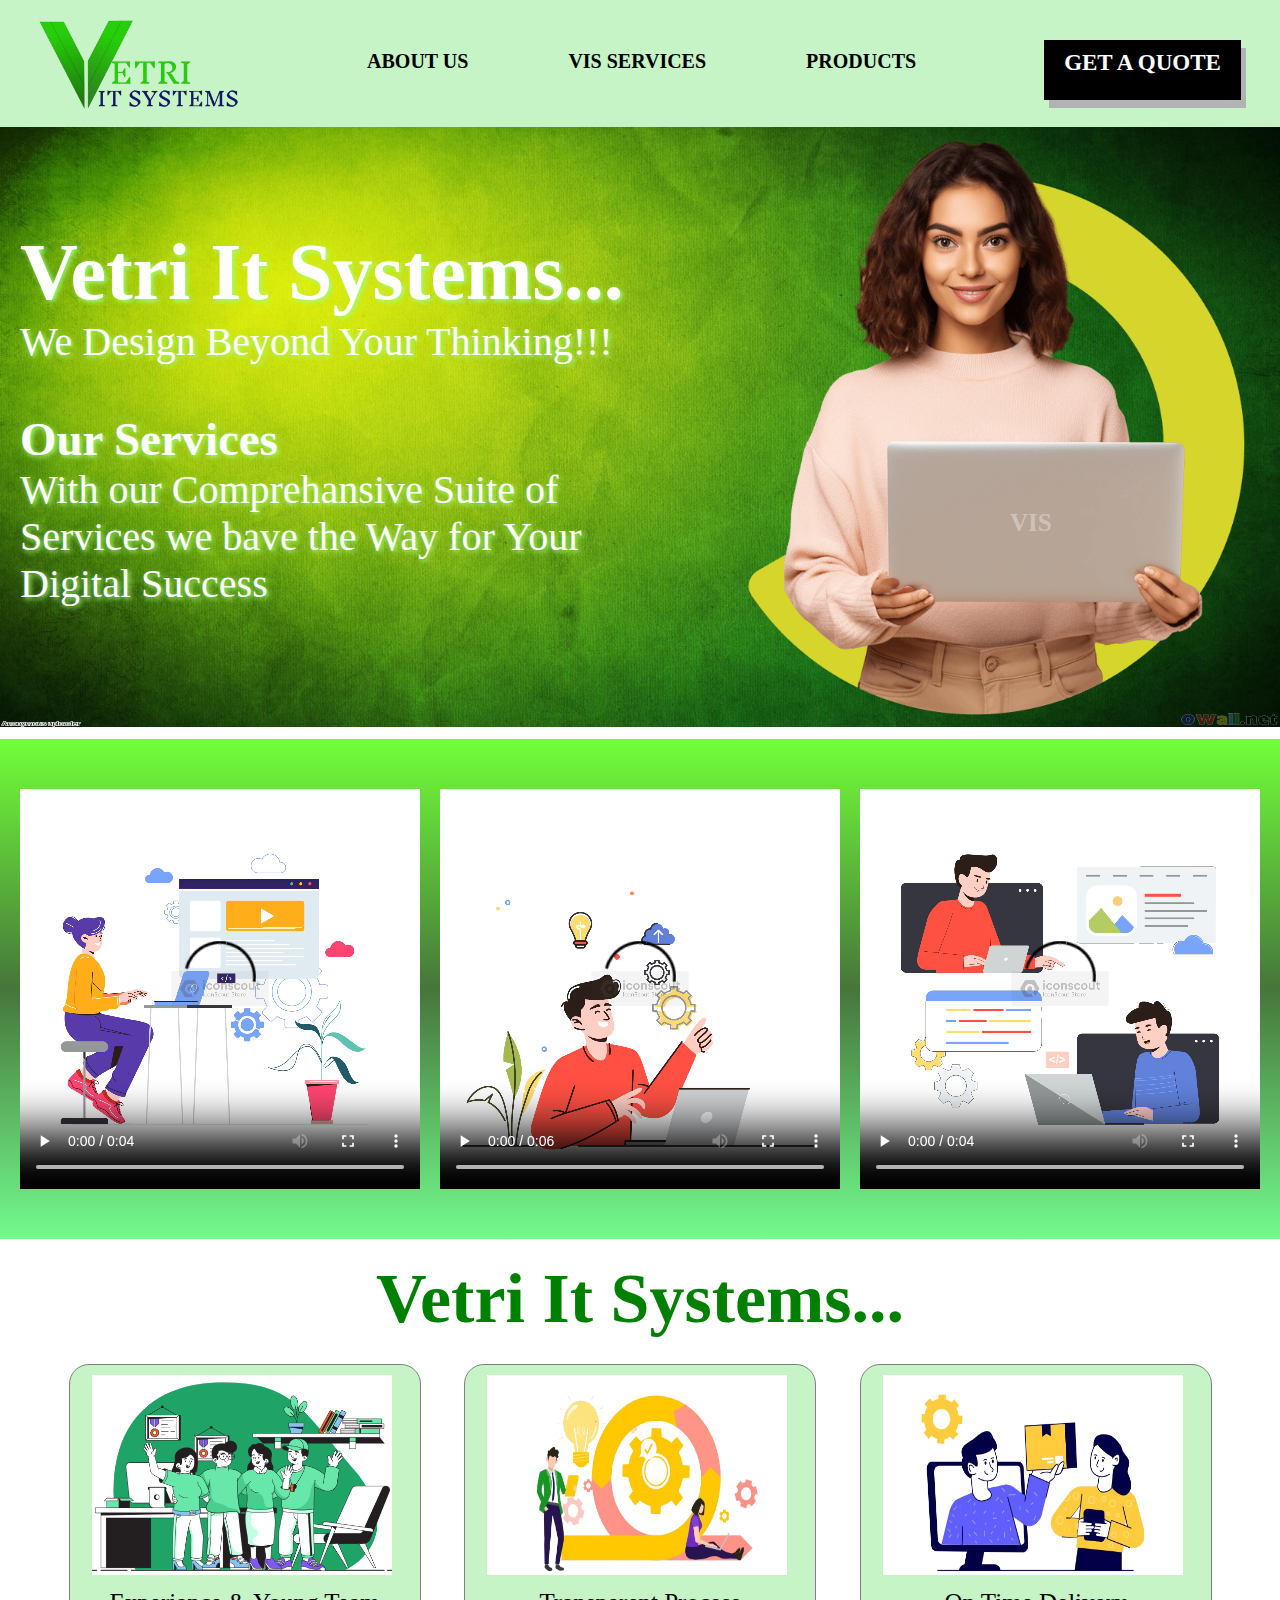
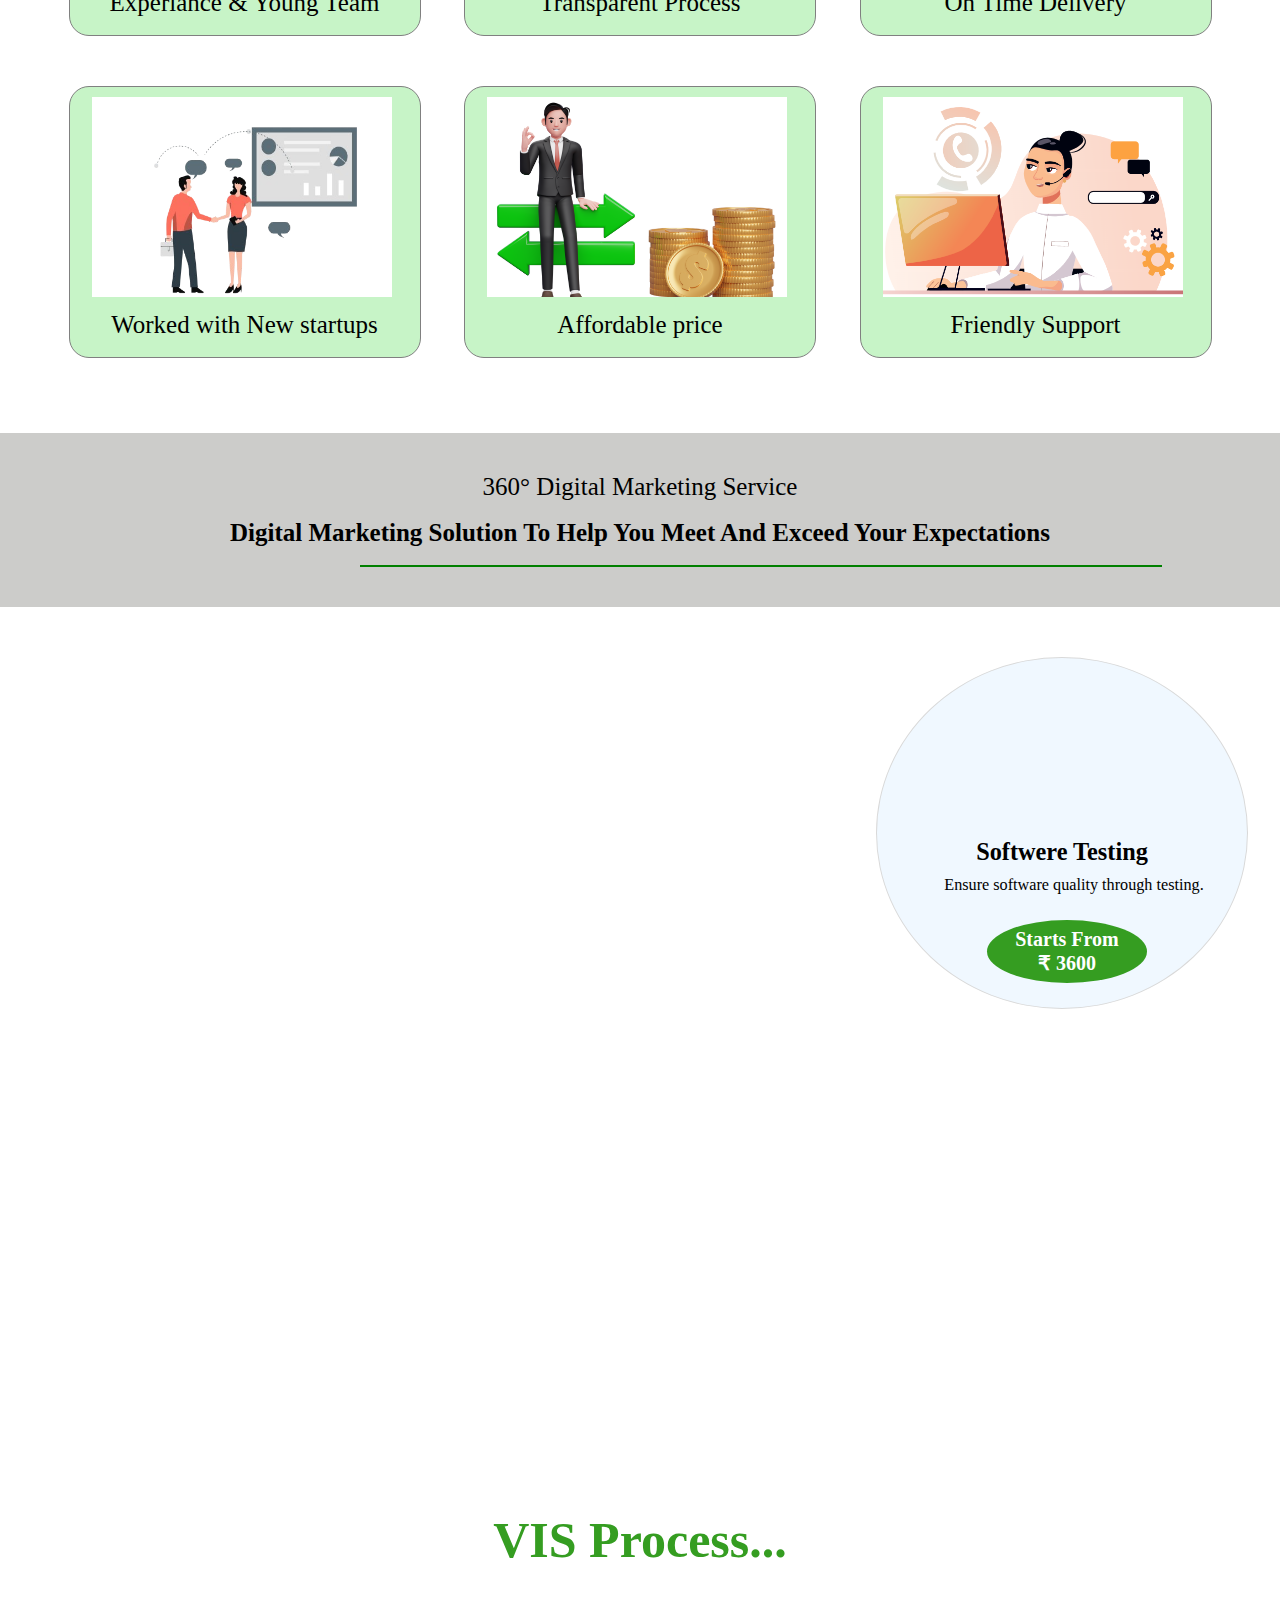
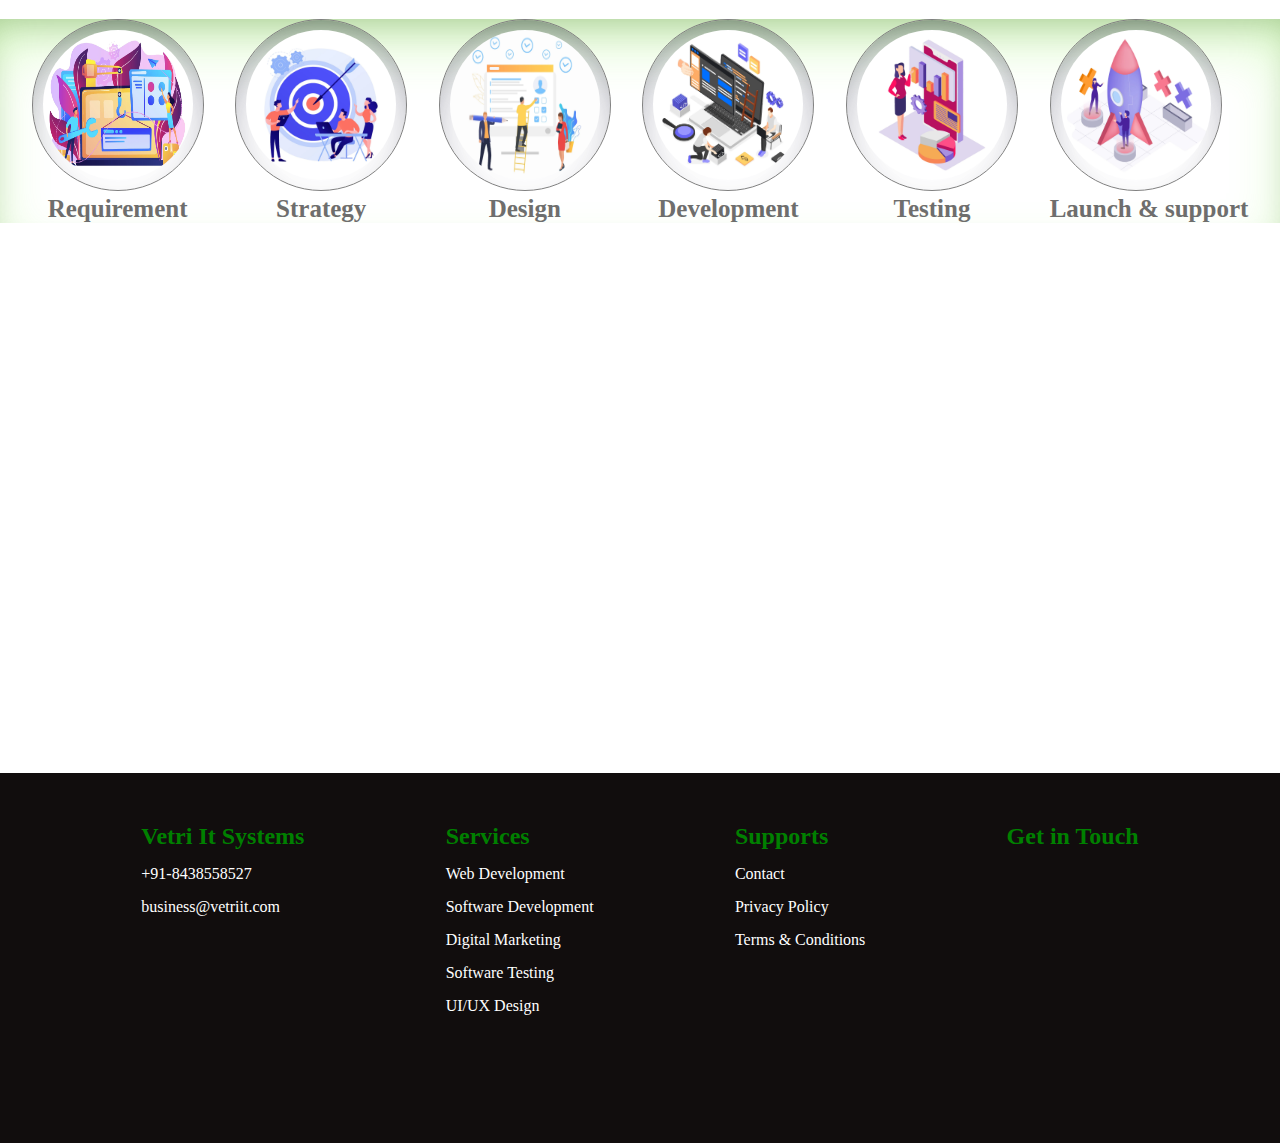
<file: index.html>
<!DOCTYPE html>
<html lang="en">
<head>
    <meta charset="UTF-8">
    <meta name="viewport" content="width=device-width, initial-scale=1.0">
    <title>Document</title>
    <link rel="stylesheet" href="css/index.css">
    <link href="https://unpkg.com/aos@2.3.1/dist/aos.css" rel="stylesheet">
    <link rel="stylesheet" href="https://cdnjs.cloudflare.com/ajax/libs/font-awesome/6.6.0/css/all.min.css" integrity="sha512-Kc323vGBEqzTmouAECnVceyQqyqdsSiqLQISBL29aUW4U/M7pSPA/gEUZQqv1cwx4OnYxTxve5UMg5GT6L4JJg==" crossorigin="anonymous" referrerpolicy="no-referrer" />
    <!-- <link href="https://cdn.jsdelivr.net/npm/bootstrap@5.3.3/dist/css/bootstrap.min.css" rel="stylesheet" integrity="sha384-QWTKZyjpPEjISv5WaRU9OFeRpok6YctnYmDr5pNlyT2bRjXh0JMhjY6hW+ALEwIH" crossorigin="anonymous"> -->
</head>
<body>
    
    <div class="head">
        <div class="logo">
             <a href="index.html"><img src="images/vts logo.png"></a>
        </div>
        <div class="navbar">
             <ul>
                <li><a href="index.html"> ABOUT US </a></li>
                <li><a href="services.html"> VIS SERVICES <i class="fa-solid fa-angle-down"></i></a>
                    <ul id="submenu">
                        <li><a href="#section3"><i class="fa-solid fa-earth-americas"></i> Web Developement</a></li>
                        <li><a href="#"><i class="fa-solid fa-code"></i> Software Developement</a></li>
                        <li><a href="#"><i class="fa-solid fa-chart-line"></i> Digital Marketing</a></li>
                        <li><a href="#"><i class="fa-solid fa-suitcase"></i> UI/UX Design</a></li>
                        <li><a href="#"><i class="fa-solid fa-bug"></i>  Software Testing</a></li>
                    </ul>
                </li>

                <li><a href="products.html"> PRODUCTS </a></li>
             </ul>
        </div>
        <div class="login">
             <a href="#"><h3>GET A QUOTE</h3></a>
        </div>
    </div>

<section id="sec-1">
        <div class="bg-img">
            <img src="images/background img-1.jpg" alt="">
        </div>
</section>

<section id="sec-2">
  <div class="container-1">
    <div class="content">
        <h1>Vetri It Systems...</h1>
        <p>We Design Beyond Your Thinking!!!</p><br>
        <h3>Our Services</h3>
        <p>With our Comprehansive Suite of Services we bave the Way for Your Digital Success</p>
    </div>
    <div class="pic">
        <img src="images/introimage-1.png" alt="">
        <h2 id="vts">VIS</h2>
    </div>
  </div>
</section>

<section id="sec-3">
    <div class="container-2">
        <div class="box-1">
          <video class="mp4v" width="400" controls autoplay loop>
            <source src="images/Developed Website.mp4" type="video/mp4">
          </video>
          <video class="mp4v" width="400" controls autoplay loop>
            <source src="images/Mobile Ui Design.mp4" type="video/mp4">
          </video>
          <video class="mp4v" width="400" controls autoplay loop>
            <source src="images/Male Development Website.mp4" type="video/mp4">
          </video>
        </div>
    </div>
</section>

<section id="sec-4">
  <div class="container-3">
    <div class="heading">
        <h1>Vetri It Systems...</h1>
    </div>
  </div>
</section>

<section id="sec-5">
    <div class="container-4">
        <div class="boxes">
            <div class="box-2">
                <img src="images/team work.png" alt=""><br>
                <p>Experiance & Young Team</p>
            </div>
            <div class="box-3">
                <img src="images/Transperent.png" alt=""><br>
                <p>Transparent Process</p>
            </div>
            <div class="box-2">
                <img src="images/on-time delivery.png" alt=""><br>
                <p>On Time Delivery</p>
            </div>
        </div>
        <div class="boxes">
            <div class="box-2">
                <img src="images/worked_with-new_startup.png" alt=""><br>
                <p>Worked with New startups</p>
            </div>
            <div class="box-3">
                <img src="images/affordable price.png" alt=""><br>
                <p>Affordable price</p>
            </div>
            <div class="box-2">
                <img src="images/friendly support.png" alt=""><br>
                <p>Friendly Support</p>
            </div>
        </div>
    </div>
</section>

<section id="sec-6">
    <div class="topic">
        <p>360° Digital Marketing Service</p><br>
        <h1>Digital Marketing Solution To Help You Meet And Exceed Your Expectations</h1><br><hr color="green">
    </div>


    <div class="container-5">

        <div class="box4"  data-aos="zoom-in" data-aos-duration="1000">
            <div class="two-a">
                <img src="images/uiandux.png">
            </div>
            <div class="two-b">
                <h2>UI/UX Design</h2>
                  <p>Build interactive and Designs.</p>  
                  <h3>Starts From <br> ₹ 3700</h3>      
            </div>
        </div>

        <div class="box4"  data-aos="zoom-in" data-aos-duration="1000">
            <div class="two-a">
              <img src="images/web develope.png" >
            </div>
            <div class="two-b">
                <h2>Web Developement</h2>
              <p>Build interactive and dynamic websites.</p>  
              <h3>Starts From <br> ₹ 3200</h3>     
            </div>
        </div>
        <div class="box4">
            <div class="two-a"  data-aos="zoom-in" data-aos-duration="1000">
              <img src="images/testing.png">
            </div>
            <div class="two-b">
                <h2>Softwere Testing</h2>
              <p>Ensure software quality through testing.</p>  
              <h3>Starts From <br> ₹ 3600</h3>     
            </div>
        </div>

        <div class="box4"  data-aos="zoom-in" data-aos-duration="1000">
            <div class="two-a">
              <img src="images/digital.png">
            </div>
            <div class="two-b">
                <h2>Digital marketing</h2>
              <p>Promote your business through digital channels.</p>  
              <h3>Starts From <br> ₹ 2500</h3>     
            </div>
        </div>
        <div class="box4"  data-aos="zoom-in" data-aos-duration="1000">
            <div class="two-a">
              <img src="images/it consulting.png">
            </div>
            <div class="two-b">
                <h2>IT Consulting</h2>
              <p>Get expert advice for your IT projects.</p>  
              <h3>Starts From <br> ₹ 2100</h3>     
            </div>
        </div>
        <div class="box4"  data-aos="zoom-in" data-aos-duration="1000">
            <div class="two-a">
              <img src="images/softwere develope.webp">
            </div>
            <div class="two-b">
                <h2>Softwere Developement</h2>
              <p>Develop customized software solutions.</p>  
              <h3>Starts From <br> ₹ 5000</h3>     
            </div>
        </div>
    
    </div>
</section>

<section id="sec-7">
    <h1>VIS Process...</h1>

<div class="sections">
    <div class="two-c">
        <img src="images/requirement.jpg">
        <h3>Requirement</h3>
    </div>
    <div class="two-c1">
        <!-- <i class="fa-solid fa-arrow-right fa-beat"></i> -->
        <img src="images/strategy.jpg">
        <h3>Strategy</h3>
    </div>
    <div class="two-c">
        <!-- <i class="fa-solid fa-arrow-right fa-beat"></i> -->
        <img src="images/design.jpg">
        <h3>Design</h3>
    </div>
    <div class="two-c1">
        <!-- <i class="fa-solid fa-arrow-right fa-beat"></i> -->
        <img src="images/developement.jpg">
        <h3>Development</h3>
    </div>
    <div class="two-c">
        <!-- <i class="fa-solid fa-arrow-right fa-beat"></i> -->
        <img src="images/testing.jpg">
        <h3>Testing</h3>
    </div>
    <div class="two-c1">
        <!-- <i class="fa-solid fa-arrow-right fa-beat"></i> -->
        <img src="images/launch.jpg">
        <h3>Launch & support</h3>
    </div>

</div>

</section>

<section id="sec-8">

      <div class="staff">

        <div class="two-d" data-aos="flip-left"
        data-aos-easing="ease-out-cubic"
        data-aos-duration="2000">
            <img src="images/praveen-sir.png">
            <h2>Praveen Kumar P</h2>
            <p>MD & CEO <br> Vetri Companies</p>
         </div>

        <div class="two-d" data-aos="flip-left"
        data-aos-easing="ease-out-cubic"
        data-aos-duration="2000">
          <img src="images/pravena-mam.jpg">
          <h2>Praveena S</h2>
          <p>VIS Project Manager</p>
       </div>

     <div class="two-d" data-aos="flip-left"
     data-aos-easing="ease-out-cubic"
     data-aos-duration="2000">
      <img src="images/mahesh-sir.jpg">
      <h2>Maheshwaran S</h2>
      <p>VIS Project Manager</p>
   </div>
      </div>
</section>


<div class="footer">
    <div class="foot-contact">
         <h2>Vetri It Systems</h2>
         <a href="#"><i class="fa-solid fa-phone"></i>  +91-8438558527</a>
         <a href="#"><i class="fa-solid fa-envelope"></i>  business@vetriit.com</a>
    </div>
    <div class="foot">
        <h2>Services</h2>
        <a href="#">Web Development</a>
        <a href="#">Software Development</a>
        <a href="#">Digital Marketing</a>
        <a href="#">Software Testing</a>
        <a href="#">UI/UX Design</a>
    </div>
    <div class="foot">
        <h2>Supports</h2>
        <a href="#">Contact</a>
        <a href="#">Privacy Policy</a>
        <a href="#">Terms & Conditions</a>
    </div>
    <div class="media">
        <h2>Get in Touch</h2>
         <a href="#"><i class="fa-brands fa-facebook"></i></a>
         <a href="#"><i class="fa-brands fa-whatsapp"></i></a>
         <a href="#"> <i class="fa-brands fa-instagram"></i></a>
    </div>
</div>





<script src="https://cdn.jsdelivr.net/npm/bootstrap@5.3.3/dist/js/bootstrap.bundle.min.js" integrity="sha384-YvpcrYf0tY3lHB60NNkmXc5s9fDVZLESaAA55NDzOxhy9GkcIdslK1eN7N6jIeHz" crossorigin="anonymous"></script>
<script src="https://unpkg.com/aos@2.3.1/dist/aos.js"></script>
<script>
    AOS.init();
  </script>
  
</body>
</html>
</file>
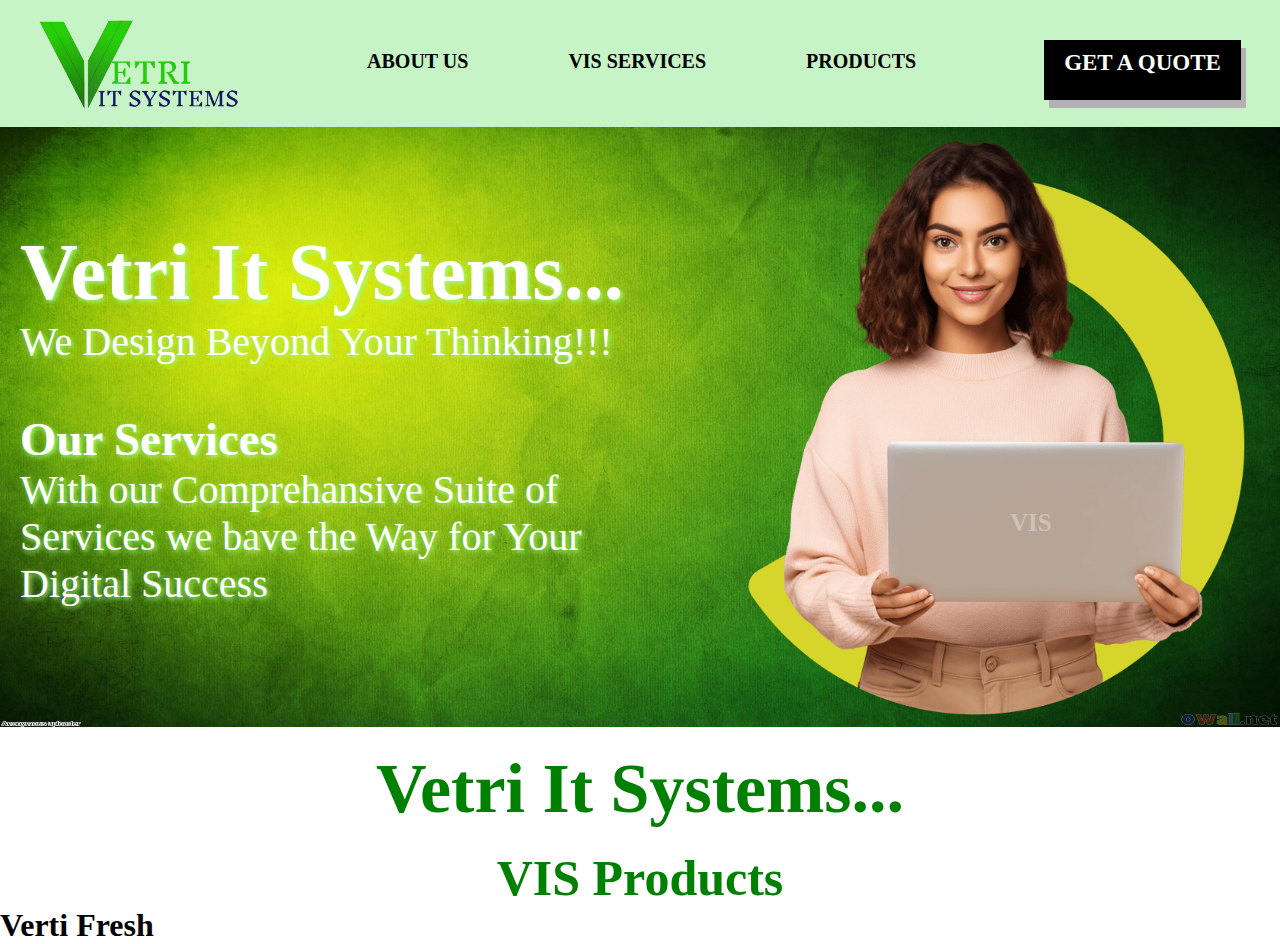
<file: products.html>
<!DOCTYPE html>
<html lang="en">
<head>
    <meta charset="UTF-8">
    <meta name="viewport" content="width=device-width, initial-scale=1.0">
    <link rel="stylesheet" href="css/product.css">
    <title>Document</title>
</head>
<body>
    

    <div class="head">
        <div class="logo">
            <a href="index.html"><img src="images/vts logo.png"></a>
        </div>
        <div class="navbar">
             <ul>
                <li><a href="index.html"> ABOUT US </a></li>
                <li><a href="services.html"> VIS SERVICES <i class="fa-solid fa-angle-down"></i></a>
                    <ul id="submenu">
                        <li><a href="#"><i class="fa-solid fa-earth-americas"></i> Web Developement</a></li>
                        <li><a href="#"><i class="fa-solid fa-code"></i> Software Developement</a></li>
                        <li><a href="#"><i class="fa-solid fa-chart-line"></i> Digital Marketing</a></li>
                        <li><a href="#"><i class="fa-solid fa-suitcase"></i> UI/UX Design</a></li>
                        <li><a href="#"><i class="fa-solid fa-bug"></i>  Software Testing</a></li>
                    </ul>
                </li>

                <li><a href="products.html"> PRODUCTS </a></li>
             </ul>
        </div>
        <div class="login">
             <a href="#"><h3>GET A QUOTE</h3></a>
        </div>
    </div>

<section id="sec-1">
        <div class="bg-img">
            <img src="images/background img-1.jpg" alt="">
        </div>
</section>

<section id="sec-2">
  <div class="container-1">
    <div class="content">
        <h1>Vetri It Systems...</h1>
        <p>We Design Beyond Your Thinking!!!</p><br>
        <h3>Our Services</h3>
        <p>With our Comprehansive Suite of Services we bave the Way for Your Digital Success</p>
    </div>
    <div class="pic">
        <img src="images/introimage-1.png" alt="">
        <h2 id="vts">VIS</h2>
    </div>
  </div>
</section>

<section id="sec-3">
    <div class="container-3">
      <div class="heading">
          <h1>Vetri It Systems...</h1>
          <h3>VIS Products</h3>
      </div>
    </div>
  </section>

  <section id="sec-4">
    <div class="container-4">
        <div class="row-1">
           <h1> Verti Fresh </h1>
        </div>
    </div>
  </section>


</body>
</html>
</file>
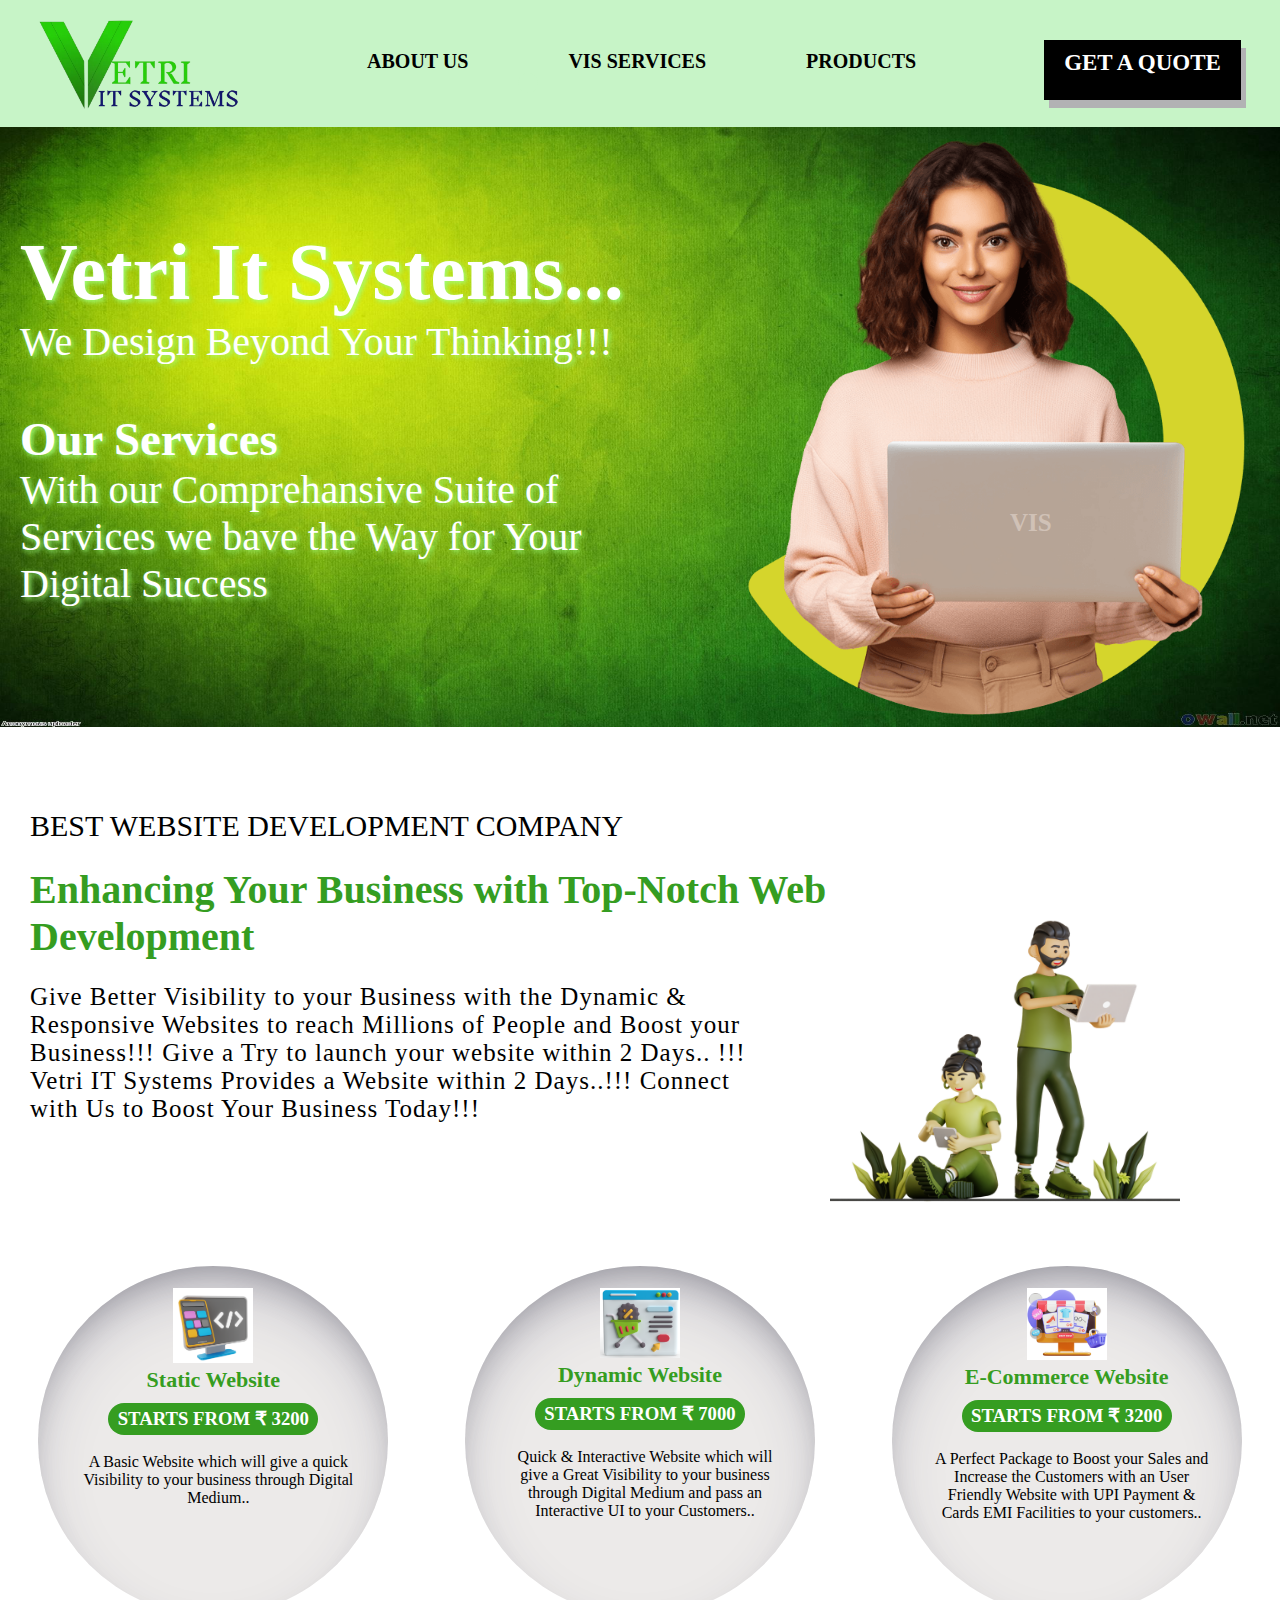
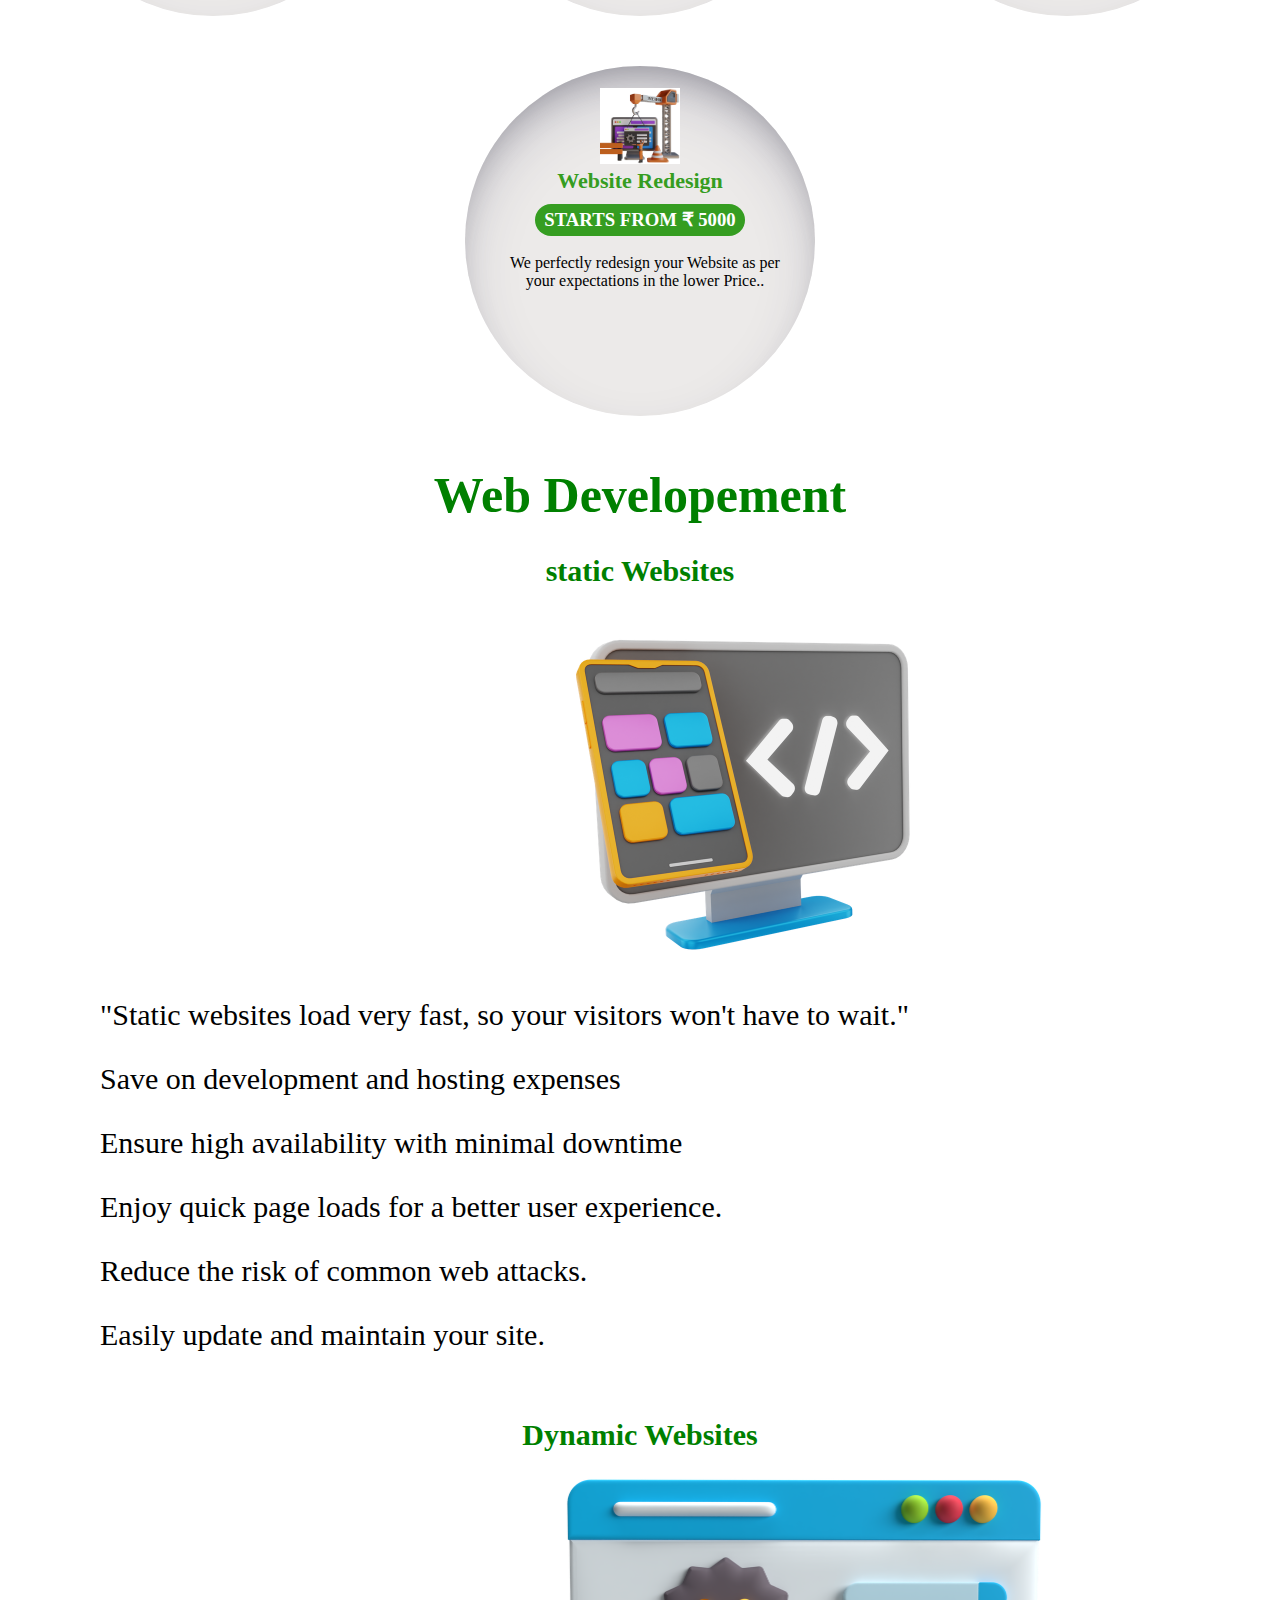
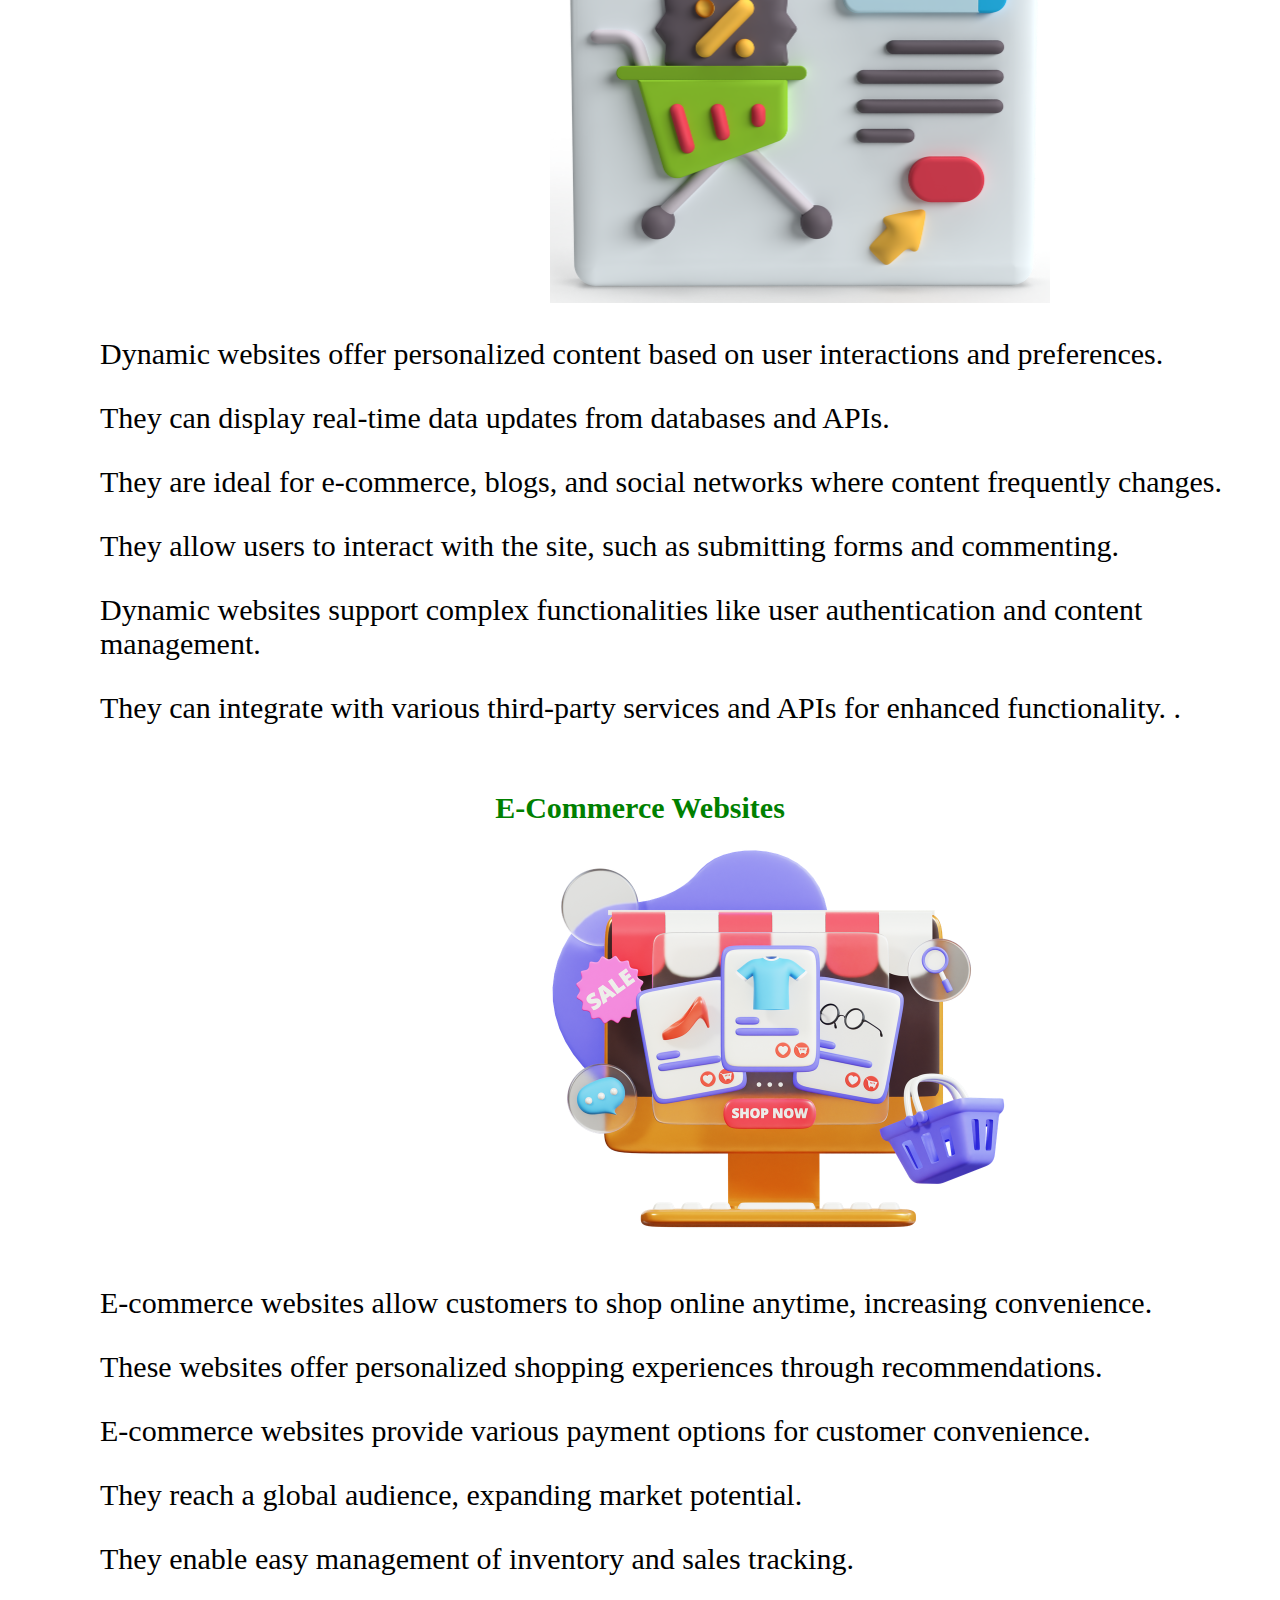
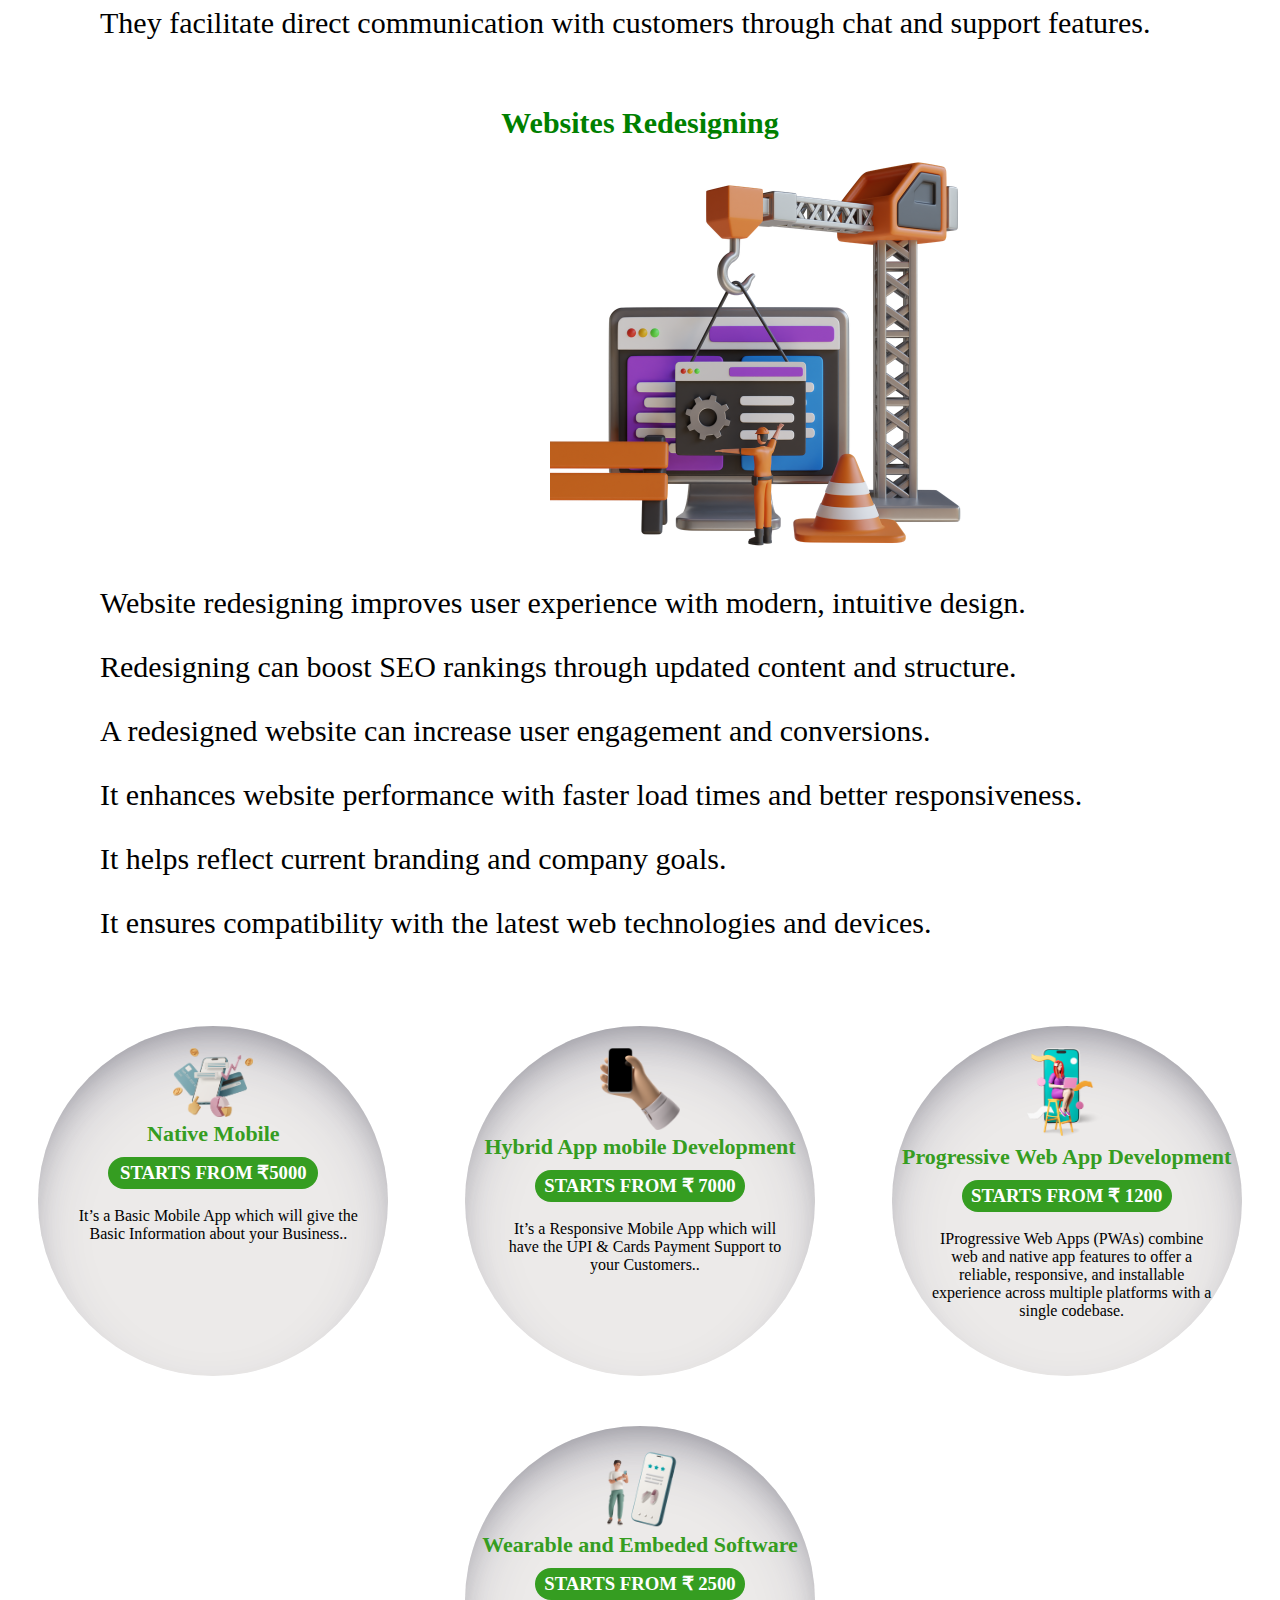
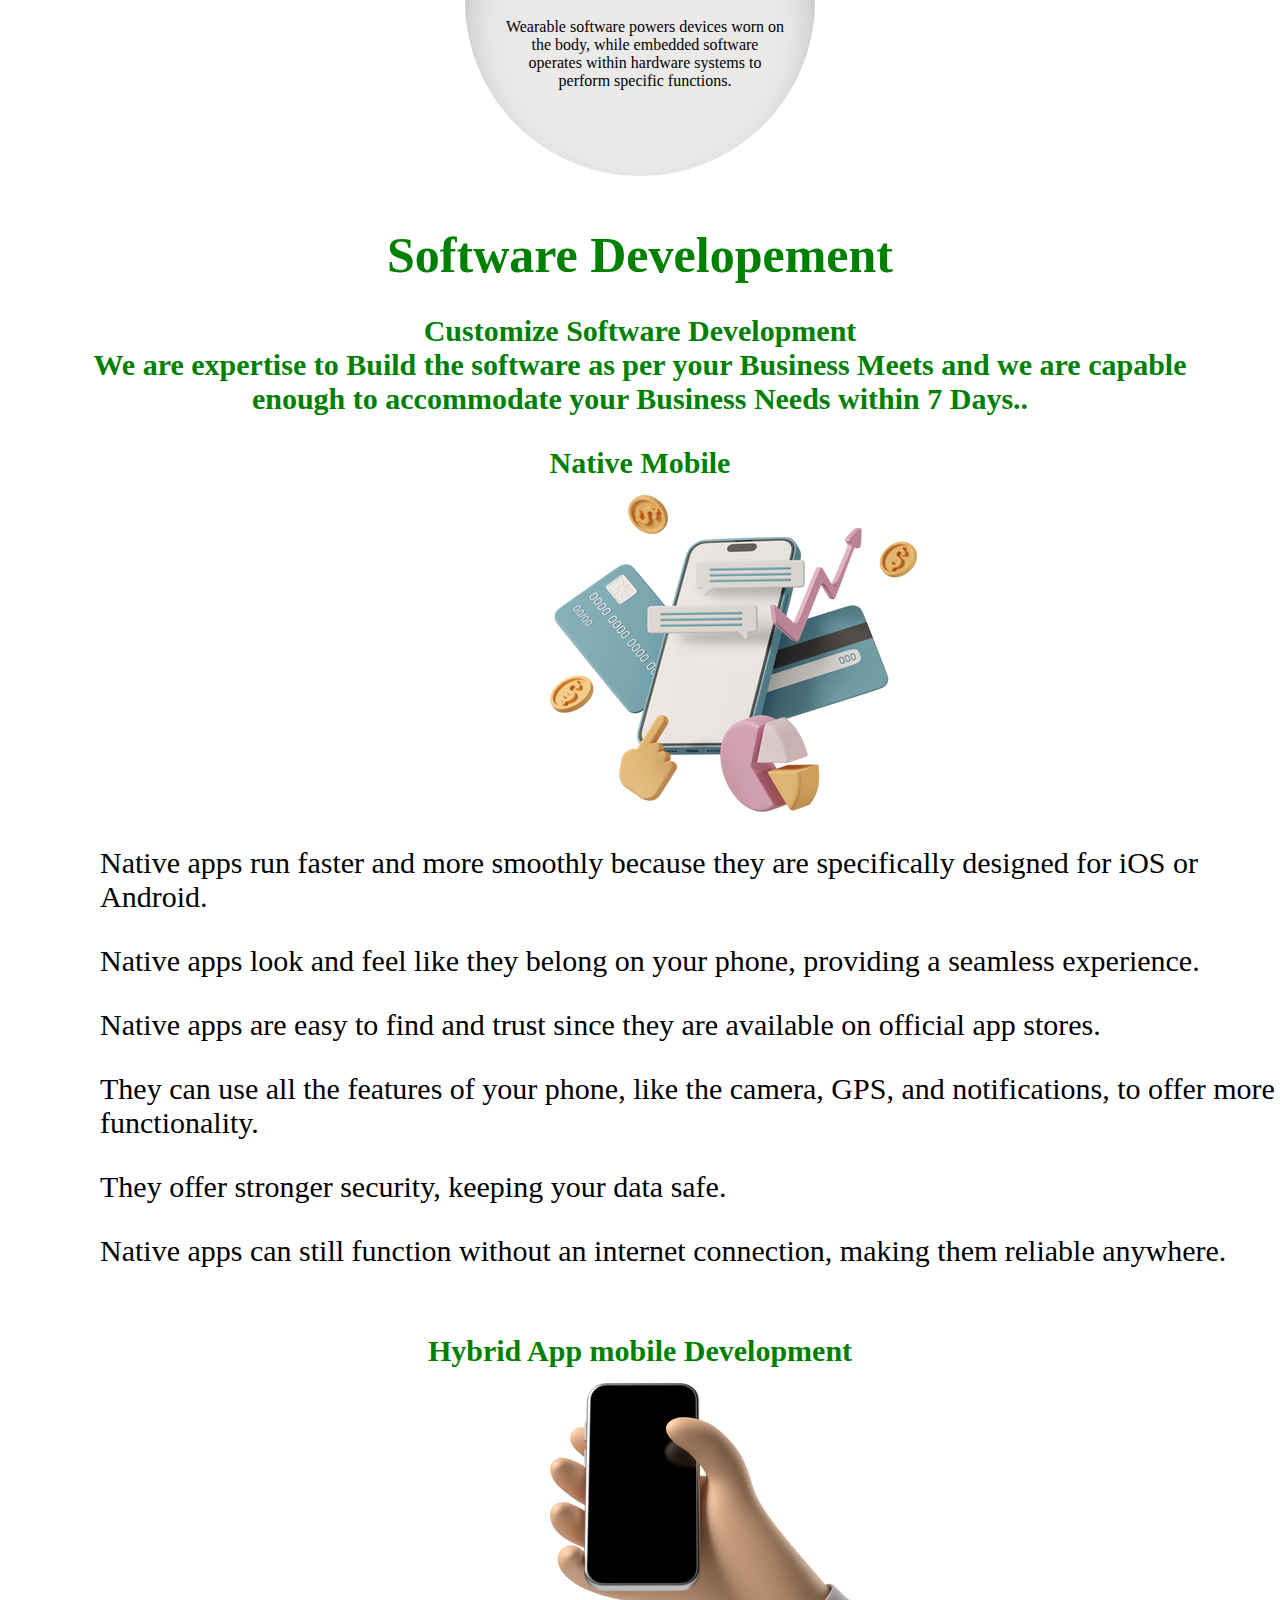
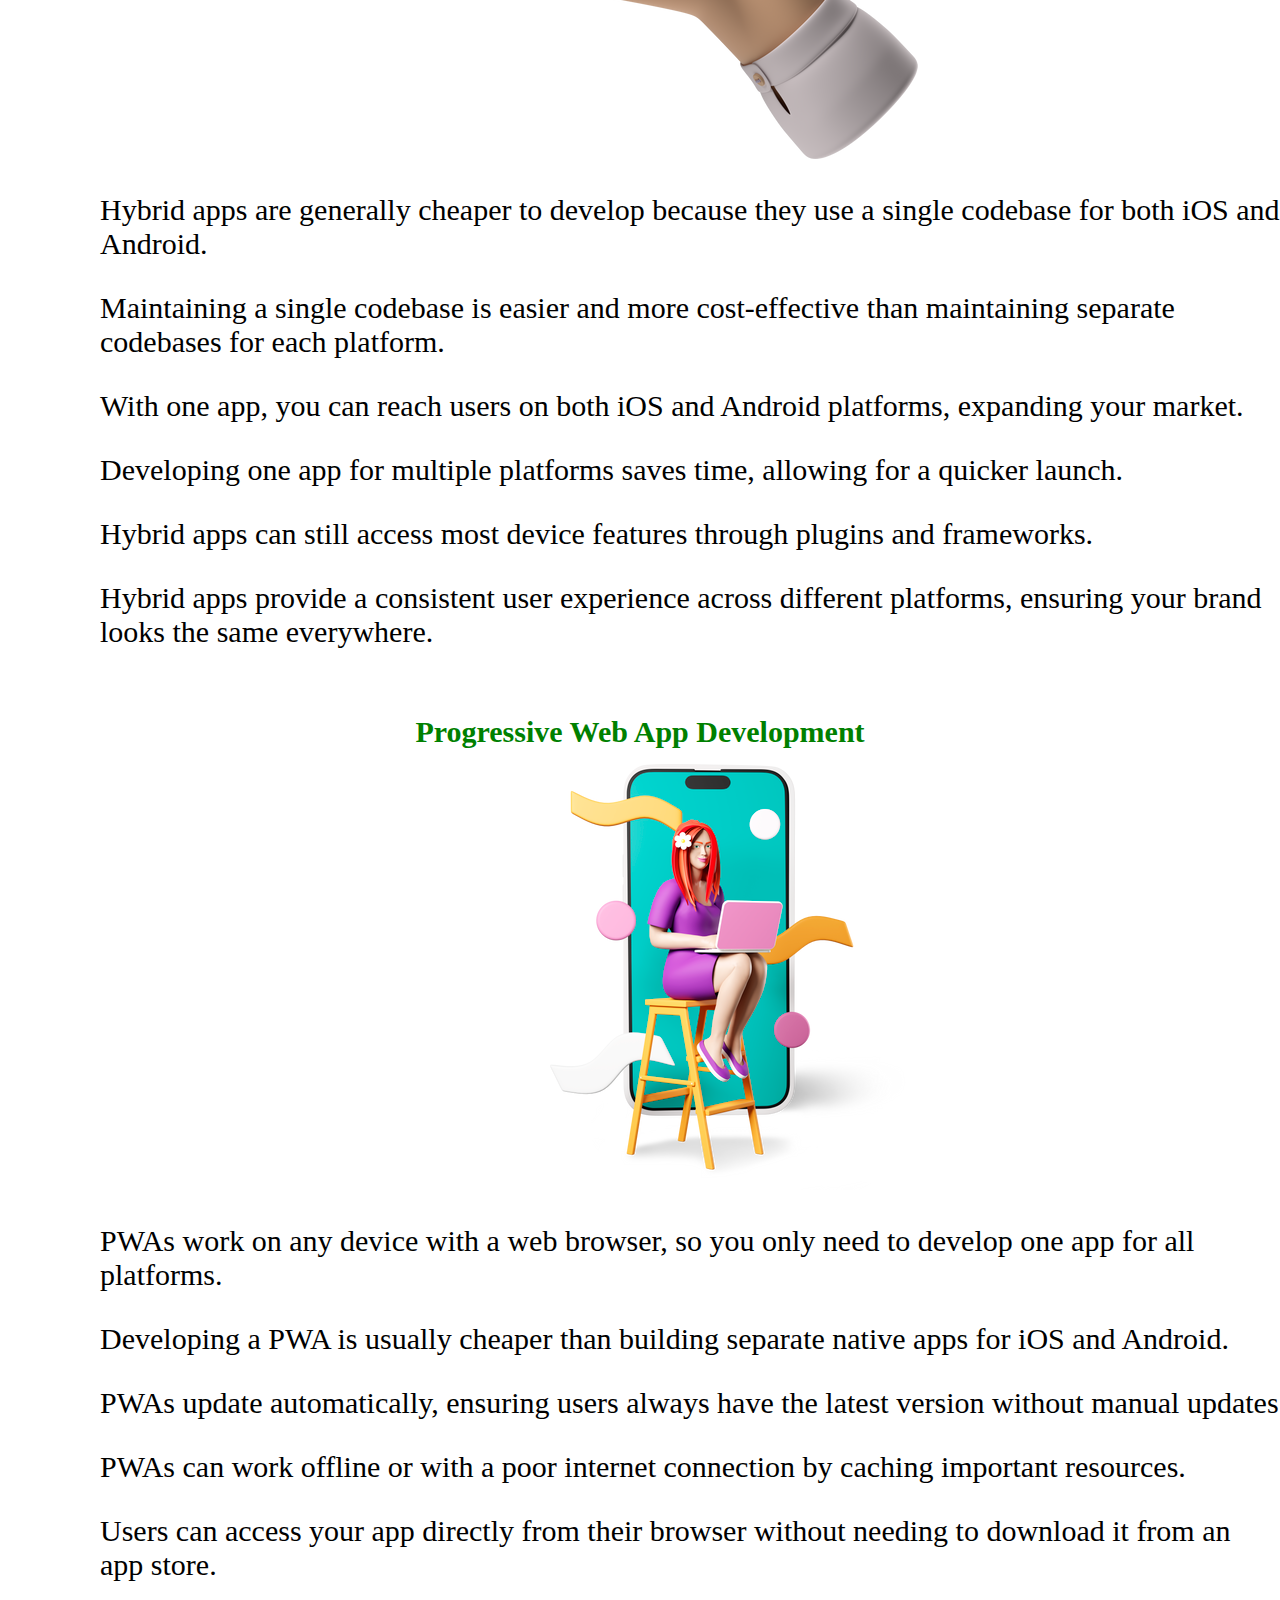
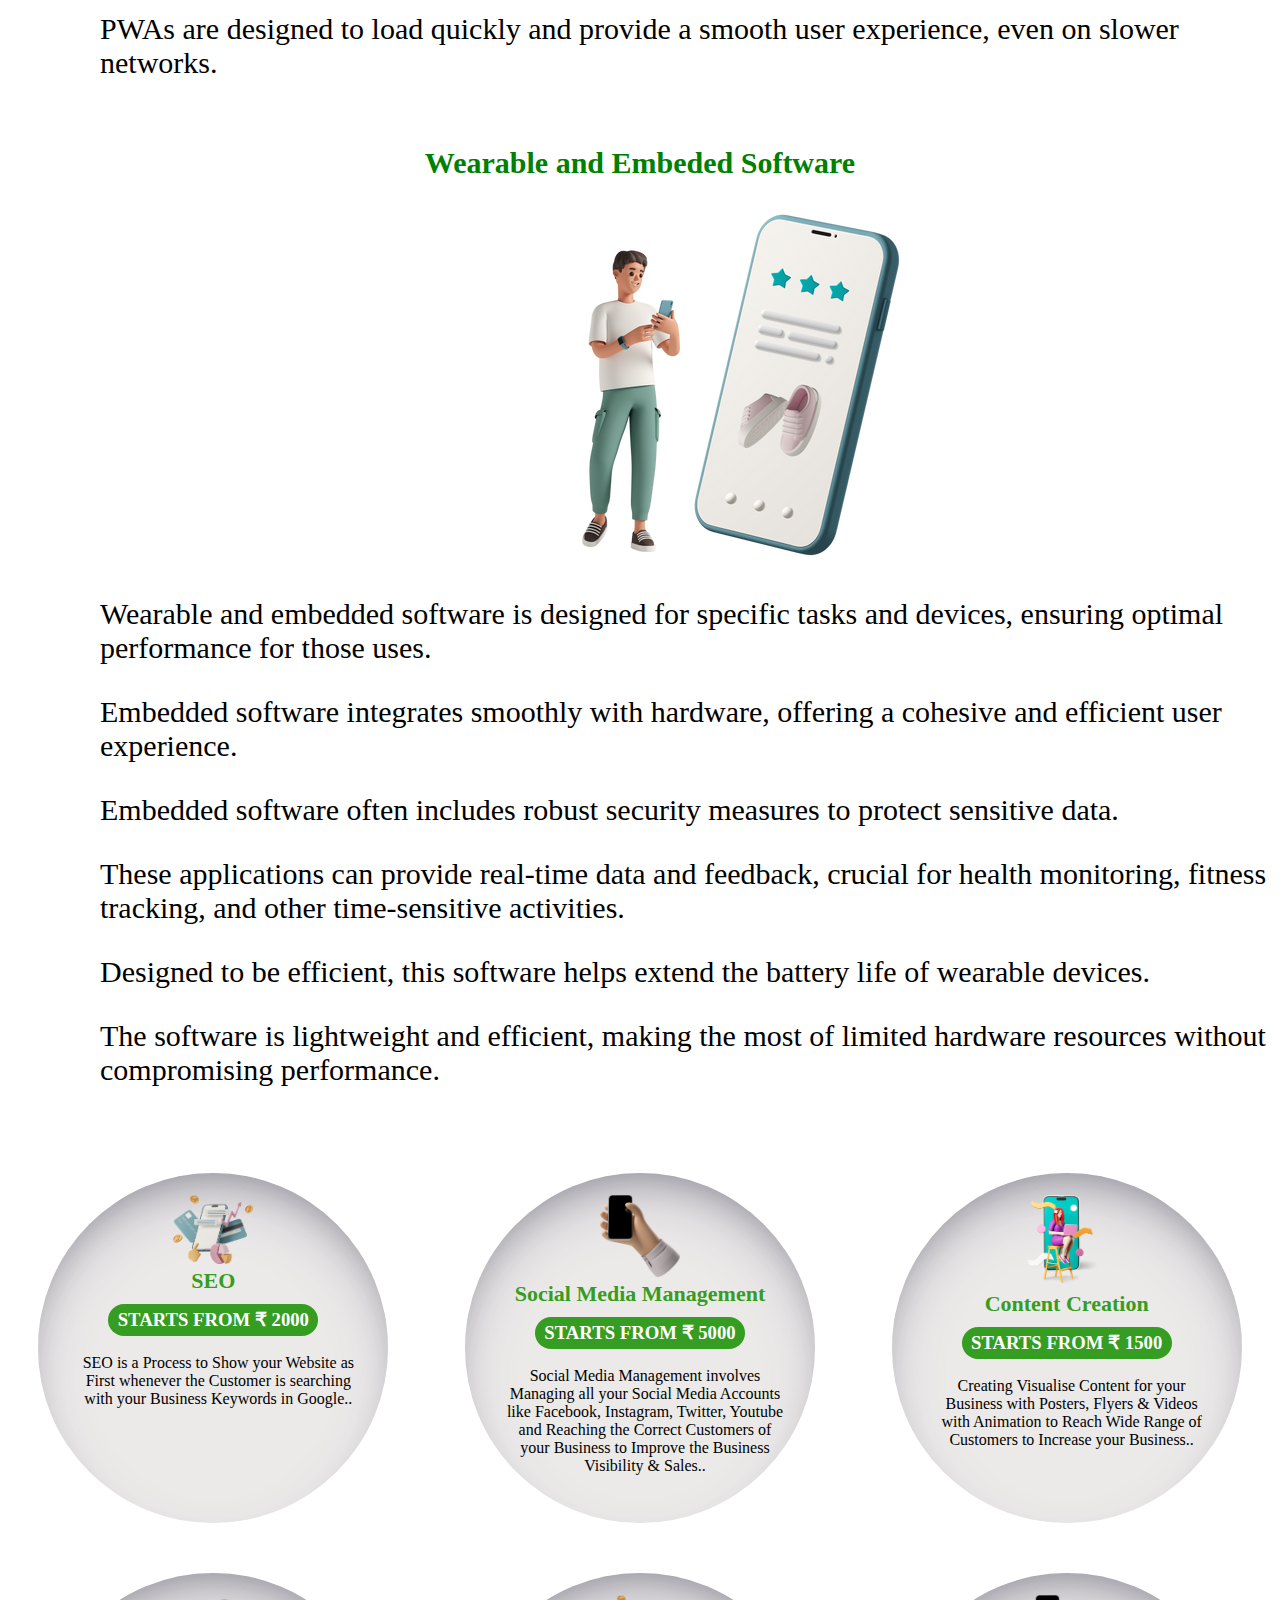
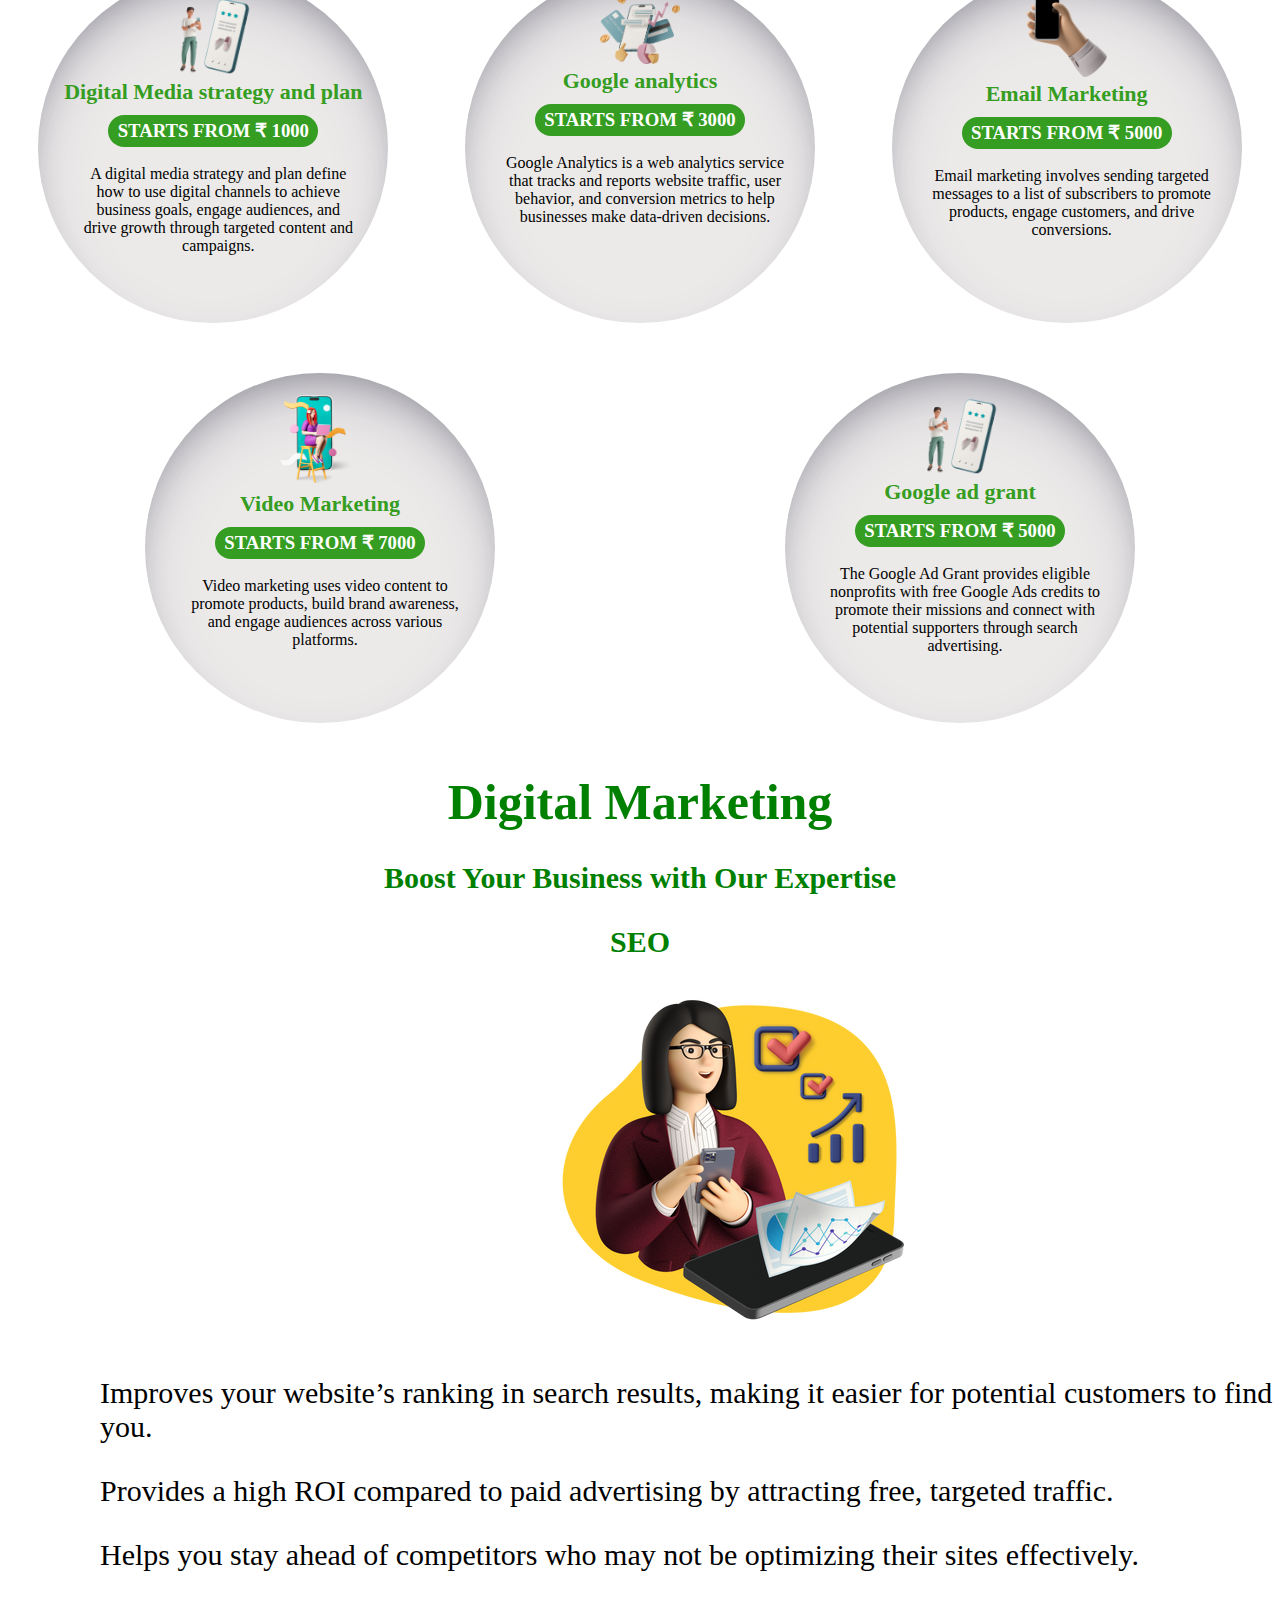
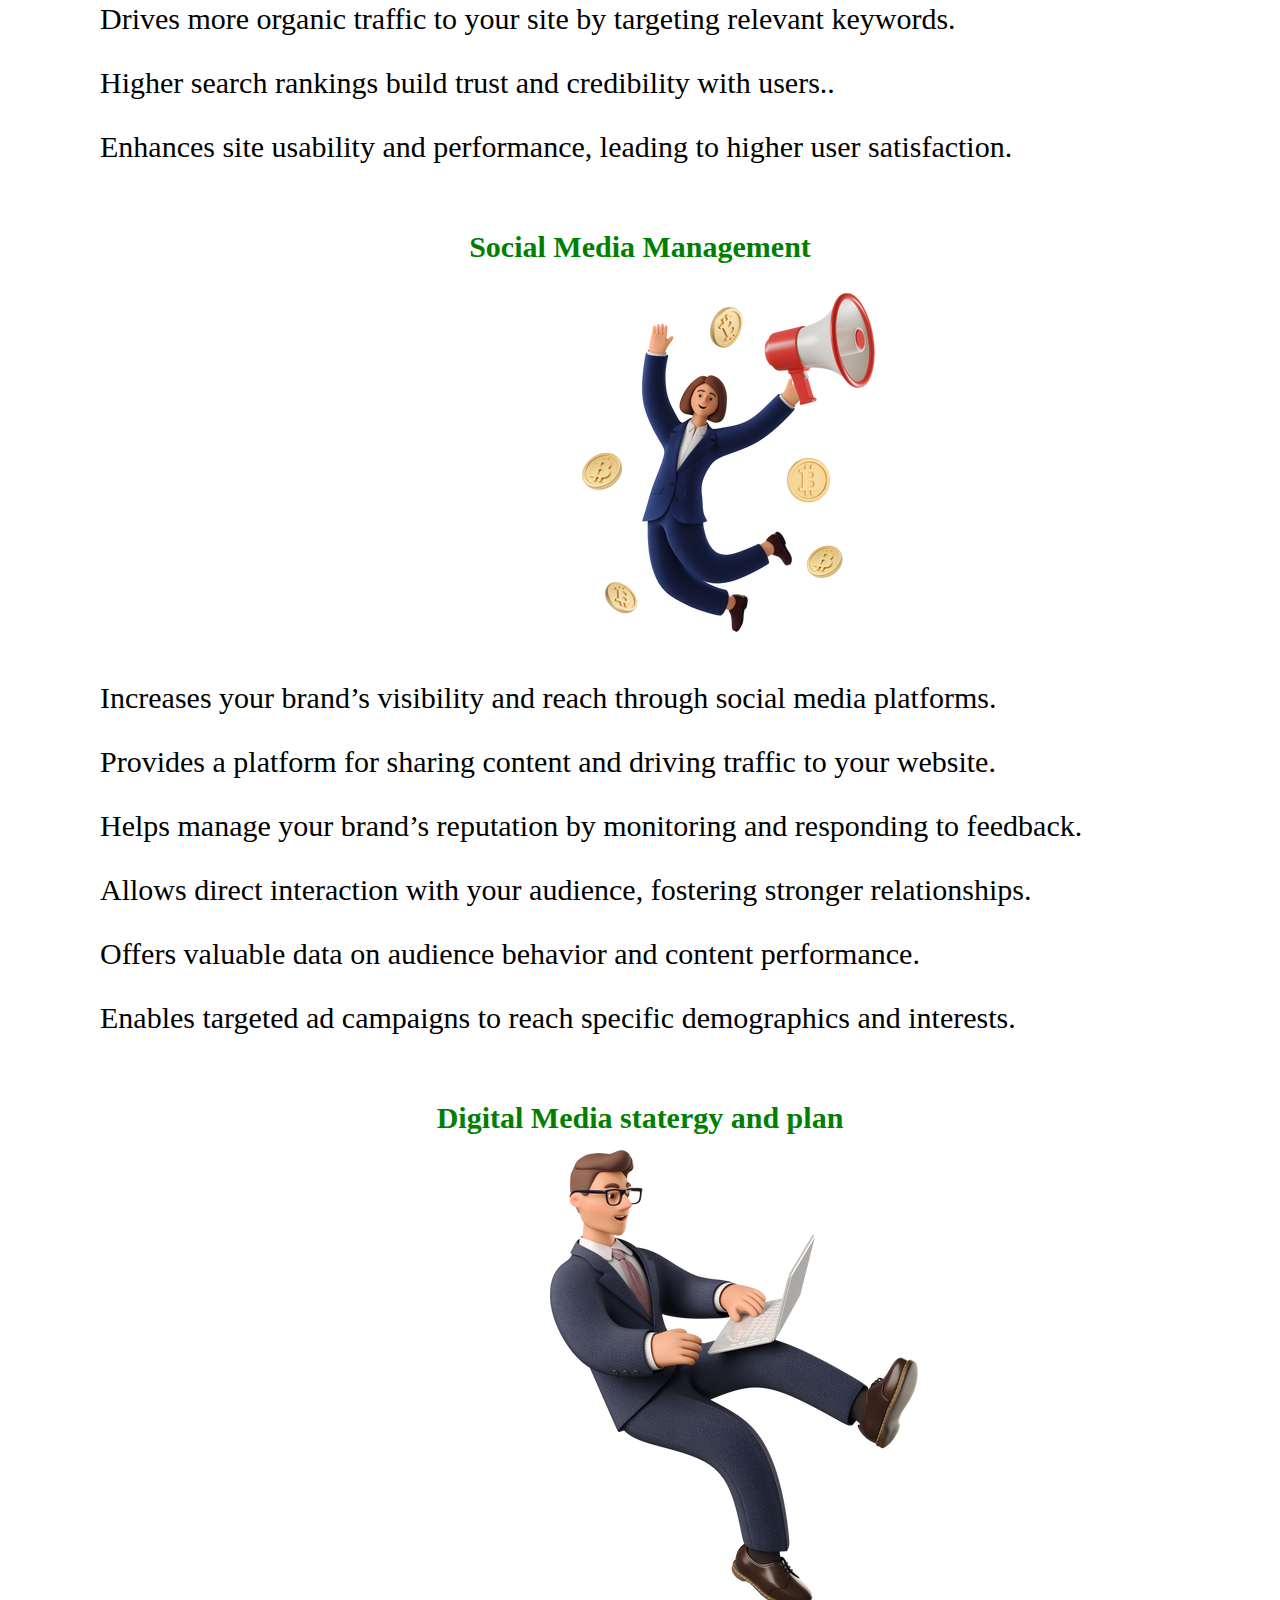
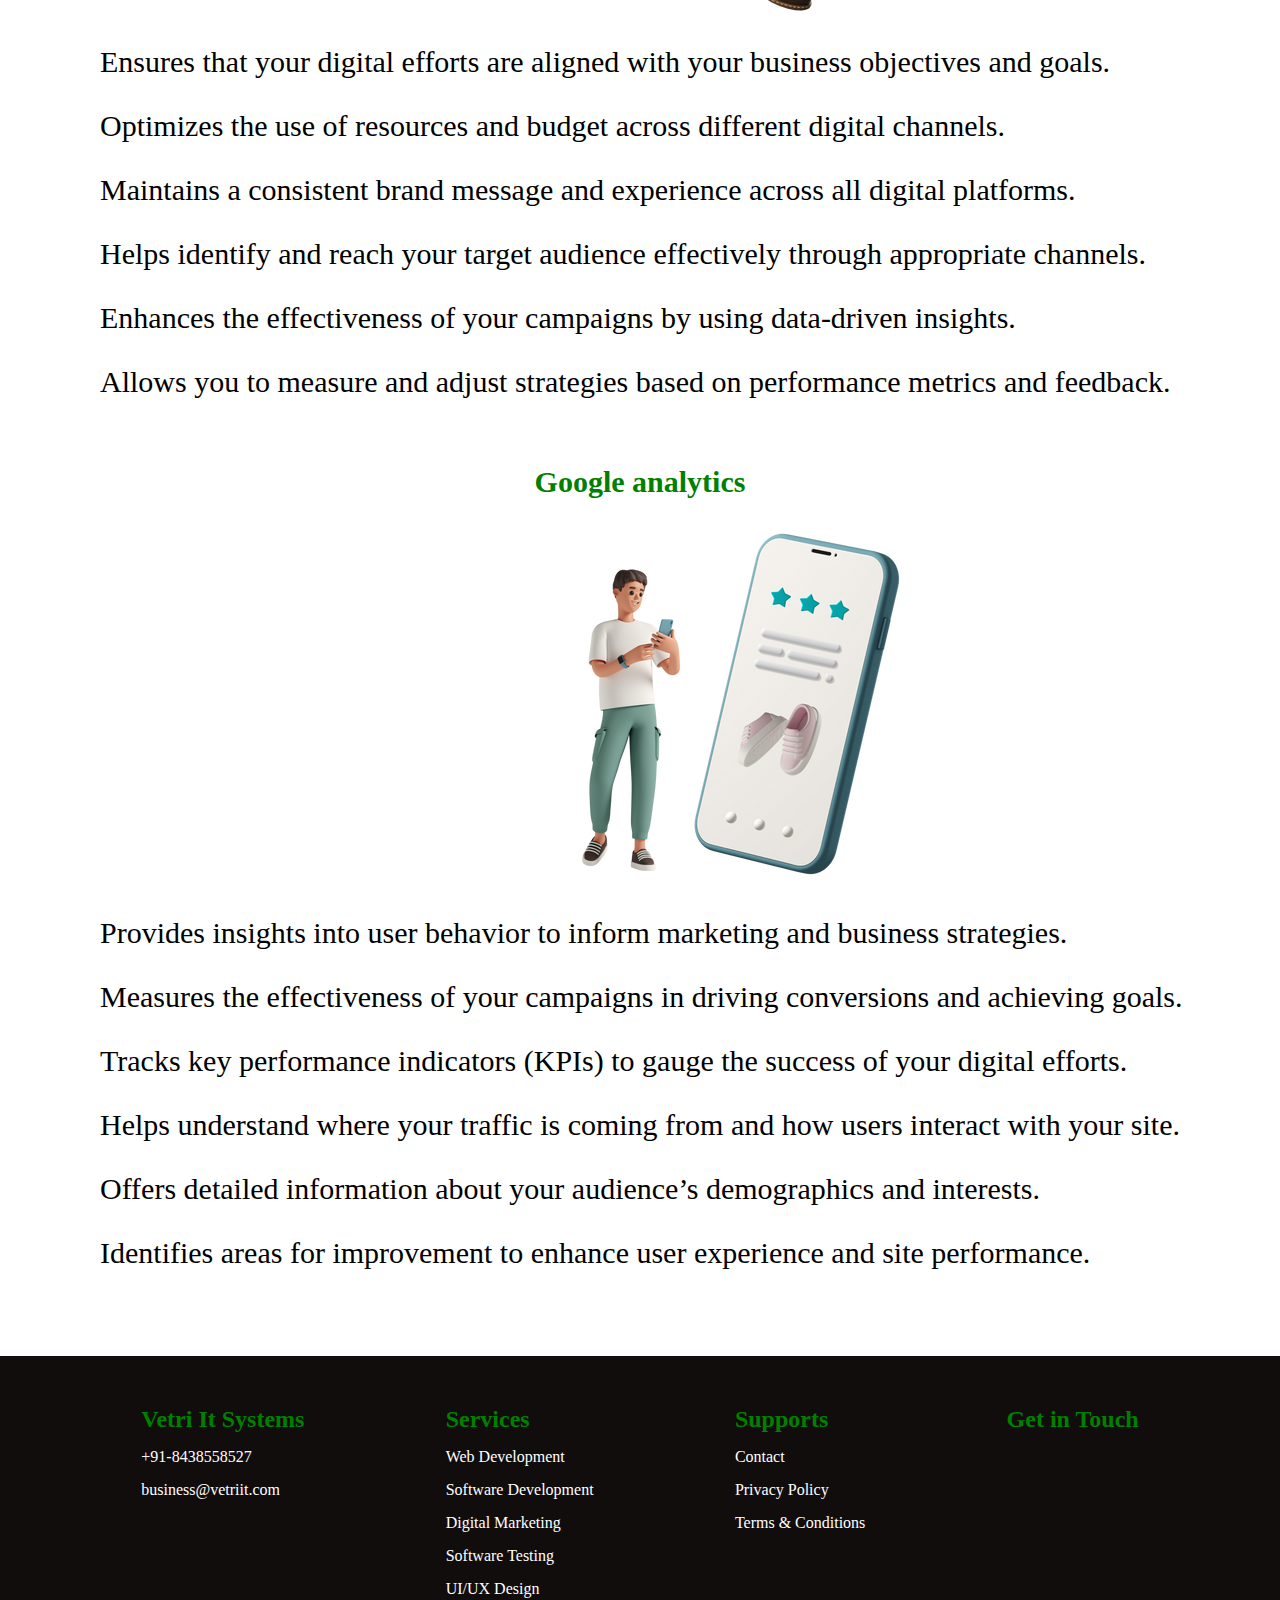
<file: services.html>
<!DOCTYPE html>
<html lang="en">
<head>
    <meta charset="UTF-8">
    <meta name="viewport" content="width=device-width, initial-scale=1.0">
    <link rel="stylesheet" href="css/services.css">

    <title>Document</title>
</head>
<body>
<section id="Wholediv">
    <div class="head">
        <div class="logo">
            <a href="index.html"><img src="images/vts logo.png"></a>
            <link rel="stylesheet" href="https://cdnjs.cloudflare.com/ajax/libs/font-awesome/6.6.0/css/all.min.css" integrity="sha512-Kc323vGBEqzTmouAECnVceyQqyqdsSiqLQISBL29aUW4U/M7pSPA/gEUZQqv1cwx4OnYxTxve5UMg5GT6L4JJg==" crossorigin="anonymous" referrerpolicy="no-referrer" />

        </div>
        <div class="navbar">
             <ul>
                <li><a href="index.html"> ABOUT US </a></li>
                <li><a href="services.html"> VIS SERVICES <i class="fa-solid fa-angle-down"></i></a>
                    <ul id="submenu">
                        <li><a href="#section3"><i class="fa-solid fa-earth-americas"></i> Web Developement</a></li>
                        <li><a href="#div1"><i class="fa-solid fa-code"></i> Software Developement</a></li>
                        <li><a href="#div2"><i class="fa-solid fa-chart-line"></i> Digital Marketing</a></li>
                        <li><a href="#"><i class="fa-solid fa-suitcase"></i> UI/UX Design</a></li>
                        <li><a href="#"><i class="fa-solid fa-bug"></i>  Software Testing</a></li>
                    </ul>
                </li>

                <li><a href="products.html"> PRODUCTS </a></li>
             </ul>
        </div>
        <div class="login">
             <a href="#"><h3>GET A QUOTE</h3></a>
        </div>
    </div>

<section id="sec-1">
        <div class="bg-img">
            <img src="images/background img-1.jpg" alt="">
        </div>
</section>

<section id="sec-2">
  <div class="container-1">
    <div class="content">
        <h1>Vetri It Systems...</h1>
        <p>We Design Beyond Your Thinking!!!</p><br>
        <h3>Our Services</h3>
        <p>With our Comprehansive Suite of Services we bave the Way for Your Digital Success</p>
    </div>
    <div class="pic">
        <img src="images/introimage-1.png" alt="">
        <h2 id="vts">VIS</h2>
    </div>
  </div>
</section>

<div class="section1">
    <div class="column1">
      <div class="row-1">
          <h2>BEST WEBSITE DEVELOPMENT COMPANY</h2><br>
          <h1>Enhancing Your Business with Top-Notch Web Development</h1><br>
          <p>Give Better Visibility to your Business with the Dynamic & Responsive Websites to reach Millions of People and Boost your Business!!! Give a Try to launch your website within 2 Days.. !!! Vetri IT Systems Provides a Website within 2 Days..!!! Connect with Us to Boost Your Business Today!!!</p>
      </div>
      <div class="row-1a">
          <img src="images/it-image.png" alt="">
      </div>
    </div>
</div>

<div class="section2">
  <div class="column2">
      <div class="row-2">
          <img src="images/static.png" alt=""><br>
          <strong>Static Website</strong>
          <h3>STARTS FROM ₹ 3200</h3><br>
          <p>A Basic Website which will give a quick Visibility to your business through Digital Medium..</p>
      </div>

      <div class="row-2">
          <img src="images/dynamic.png" alt=""><br>
          <strong>Dynamic Website </strong>
          <h3>STARTS FROM ₹ 7000</h3><br>
          <p>Quick & Interactive Website which will give a Great Visibility to your business through Digital Medium and pass an Interactive UI to your Customers..</p>
      </div>

      <div class="row-2">
          <img src="images/e-commerce.png" alt=""><br>
          <strong>E-Commerce Website</strong>
          <h3>STARTS FROM ₹ 3200</h3><br>
          <p>A Perfect Package to Boost your Sales and Increase the Customers with an User Friendly Website with UPI Payment & Cards EMI Facilities to your customers..</p>
      </div>

      <div class="row-2">
          <img src="images/redesign.png" alt=""><br>
          <strong>Website Redesign</strong>
          <h3>STARTS FROM ₹ 5000</h3><br>
          <p>We perfectly redesign your Website as per your expectations in the lower Price..</p>
      </div>
  </div>
</div>

<section id="section3">
  <div class="column-3">
    <div class="row-3">
       <h1>Web Developement</h1>
       <h4>static Websites</h4>
       <img src="images/static.png" alt=""><br>
       <p><i class="fa-regular fa-face-smile"></i> "Static websites load very fast, so your visitors won't have to wait."<br></p>
       <p><i class="fa-regular fa-face-smile"></i> Save on development and hosting expenses <br></p>
       <p><i class="fa-regular fa-face-smile"></i> Ensure high availability with minimal downtime <br></p>
       <p> <i class="fa-regular fa-face-smile"></i> Enjoy quick page loads for a better user experience. <br></p>
       <p><i class="fa-regular fa-face-smile"></i> Reduce the risk of common web attacks. <br></p>
       <p><i class="fa-regular fa-face-smile"></i> Easily update and maintain your site.</p><br><br>

        <h4>Dynamic Websites</h4>
        <img src="images/dynamic.png" alt=""><br>
        <p><i class="fa-regular fa-face-smile"></i> Dynamic websites offer personalized content based on user interactions and preferences.<br></p>
        <p><i class="fa-regular fa-face-smile"></i> They can display real-time data updates from databases and APIs.<br></p>
        <p><i class="fa-regular fa-face-smile"></i> They are ideal for e-commerce, blogs, and social networks where content frequently changes. <br></p>
        <p> <i class="fa-regular fa-face-smile"></i> They allow users to interact with the site, such as submitting forms and commenting.<br></p>
        <p><i class="fa-regular fa-face-smile"></i> Dynamic websites support complex functionalities like user authentication and content management.<br></p>
        <p><i class="fa-regular fa-face-smile"></i> They can integrate with various third-party services and APIs for enhanced functionality. .</p><br><br>

    <h4>E-Commerce Websites</h4>
        <img src="images/e-commerce.png" alt=""><br>
        <p><i class="fa-regular fa-face-smile"></i> E-commerce websites allow customers to shop online anytime, increasing convenience.<br></p>
        <p><i class="fa-regular fa-face-smile"></i> These websites offer personalized shopping experiences through recommendations. <br></p>
        <p><i class="fa-regular fa-face-smile"></i> E-commerce websites provide various payment options for customer convenience. <br></p>
        <p> <i class="fa-regular fa-face-smile"></i> They reach a global audience, expanding market potential. <br></p>
        <p><i class="fa-regular fa-face-smile"></i> They enable easy management of inventory and sales tracking. <br></p>
        <p><i class="fa-regular fa-face-smile"></i> They facilitate direct communication with customers through chat and support features.</p><br><br>

        <h4>Websites Redesigning</h4>
        <img src="images/redesign.png" alt=""><br>
        <p><i class="fa-regular fa-face-smile"></i> Website redesigning improves user experience with modern, intuitive design.<br></p>
        <p><i class="fa-regular fa-face-smile"></i> Redesigning can boost SEO rankings through updated content and structure.<br></p>
        <p><i class="fa-regular fa-face-smile"></i> A redesigned website can increase user engagement and conversions. <br></p>
        <p> <i class="fa-regular fa-face-smile"></i> It enhances website performance with faster load times and better responsiveness.<br></p>
        <p><i class="fa-regular fa-face-smile"></i> It helps reflect current branding and company goals. <br></p>
        <p><i class="fa-regular fa-face-smile"></i> It ensures compatibility with the latest web technologies and devices.</p><br><br>
    
  </div>  
</section>

<section id="div1">
  <div class="section2">
    <div class="column2">
        <div class="row-2">
            <img src="images/native mobile.png" alt=""><br>
            <strong>Native Mobile</strong>
            <h3>STARTS FROM ₹5000</h3><br>
            <p>It’s a Basic Mobile App which will give the Basic Information about your Business..</p>
        </div>
  
        <div class="row-2">
            <img src="images/Hybrid App mobile Development.png" alt=""><br>
            <strong>Hybrid App mobile Development </strong>
            <h3>STARTS FROM ₹ 7000</h3><br>
            <p>It’s a Responsive Mobile App which will have the UPI & Cards Payment Support to your Customers..</p>
        </div>
  
        <div class="row-2">
            <img src="images/Progressive Web App Development.png" alt=""><br>
            <strong>Progressive Web App Development</strong>
            <h3>STARTS FROM ₹ 1200</h3><br>
            <p>IProgressive Web Apps (PWAs) combine web and native app features to offer a reliable, responsive, and installable experience across multiple platforms with a single codebase.</p>
        </div>
  
        <div class="row-2">
            <img src="images/Wearable and Embeded Software.png" alt=""><br>
            <strong>Wearable and Embeded Software</strong>
            <h3>STARTS FROM ₹ 2500</h3><br>
            <p>Wearable software powers devices worn on the body, while embedded software operates within hardware systems to perform specific functions.</p>
        </div>
    </div>
  </div>

 <section id="section4">
    <div class="column-4">
      <div class="row-4">
         <h1>Software Developement</h1>
         <h4>Customize Software Development <br> We are expertise to Build the software as per your Business Meets and we are capable <br> enough to accommodate your Business Needs within 7 Days..</h4>
         <h4>Native Mobile</h4>
         <img src="images/native mobile.png" alt=""><br>
         <p><i class="fa-regular fa-face-smile"></i> Native apps run faster and more smoothly because they are specifically designed for iOS or Android.<br></p>
         <p><i class="fa-regular fa-face-smile"></i> Native apps look and feel like they belong on your phone, providing a seamless experience.<br></p>
         <p><i class="fa-regular fa-face-smile"></i> Native apps are easy to find and trust since they are available on official app stores.<br></p>
         <p> <i class="fa-regular fa-face-smile"></i> They can use all the features of your phone, like the camera, GPS, and notifications, to offer more functionality. <br></p>
         <p><i class="fa-regular fa-face-smile"></i> They offer stronger security, keeping your data safe. <br></p>
         <p><i class="fa-regular fa-face-smile"></i> Native apps can still function without an internet connection, making them reliable anywhere.</p><br><br>
  
          <h4>Hybrid App mobile Development</h4>
          <img src="images/Hybrid App mobile Development.png" alt=""><br>
          <p><i class="fa-regular fa-face-smile"></i> Hybrid apps are generally cheaper to develop because they use a single codebase for both iOS and Android.<br></p>
          <p><i class="fa-regular fa-face-smile"></i> Maintaining a single codebase is easier and more cost-effective than maintaining separate codebases for each platform.<br></p>
          <p><i class="fa-regular fa-face-smile"></i> With one app, you can reach users on both iOS and Android platforms, expanding your market. <br></p>
          <p> <i class="fa-regular fa-face-smile"></i> Developing one app for multiple platforms saves time, allowing for a quicker launch.<br></p>
          <p><i class="fa-regular fa-face-smile"></i> Hybrid apps can still access most device features through plugins and frameworks.<br></p>
          <p><i class="fa-regular fa-face-smile"></i> Hybrid apps provide a consistent user experience across different platforms, ensuring your brand looks the same everywhere.</p><br><br>
  
      <h4>Progressive Web App Development</h4>
          <img src="images/Progressive Web App Development.png" alt=""><br>
          <p><i class="fa-regular fa-face-smile"></i> PWAs work on any device with a web browser, so you only need to develop one app for all platforms.<br></p>
          <p><i class="fa-regular fa-face-smile"></i> Developing a PWA is usually cheaper than building separate native apps for iOS and Android.<br></p>
          <p><i class="fa-regular fa-face-smile"></i> PWAs update automatically, ensuring users always have the latest version without manual updates <br></p>
          <p> <i class="fa-regular fa-face-smile"></i> PWAs can work offline or with a poor internet connection by caching important resources. <br></p>
          <p><i class="fa-regular fa-face-smile"></i> Users can access your app directly from their browser without needing to download it from an app store. <br></p>
          <p><i class="fa-regular fa-face-smile"></i> PWAs are designed to load quickly and provide a smooth user experience, even on slower networks.</p><br><br>
  
          <h4>Wearable and Embeded Software</h4>
          <img src="images/Wearable and Embeded Software.png" alt=""><br>
          <p><i class="fa-regular fa-face-smile"></i>Wearable and embedded software is designed for specific tasks and devices, ensuring optimal performance for those uses.<br></p>
          <p><i class="fa-regular fa-face-smile"></i> Embedded software integrates smoothly with hardware, offering a cohesive and efficient user experience.<br></p>
          <p><i class="fa-regular fa-face-smile"></i> Embedded software often includes robust security measures to protect sensitive data. <br></p>
          <p> <i class="fa-regular fa-face-smile"></i> These applications can provide real-time data and feedback, crucial for health monitoring, fitness tracking, and other time-sensitive activities.<br></p>
          <p><i class="fa-regular fa-face-smile"></i> Designed to be efficient, this software helps extend the battery life of wearable devices.<br></p>
          <p><i class="fa-regular fa-face-smile"></i> The software is lightweight and efficient, making the most of limited hardware resources without compromising performance.</p><br><br>
      
    </div>  
  </section>
  
</section>

<section id="div2">
<div class="section2">
    <div class="column2">
        <div class="row-2">
            <img src="images/native mobile.png" alt=""><br>
            <strong>SEO</strong>
            <h3>STARTS FROM ₹ 2000</h3><br>
            <p>SEO is a Process to Show your Website as First whenever the Customer is searching with your Business Keywords in Google..</p>
        </div>
  
        <div class="row-2">
            <img src="images/Hybrid App mobile Development.png" alt=""><br>
            <strong>Social Media Management </strong>
            <h3>STARTS FROM ₹ 5000</h3><br>
            <p>Social Media Management involves Managing all your Social Media Accounts like Facebook, Instagram, Twitter, Youtube and Reaching the Correct Customers of your Business to Improve the Business Visibility & Sales..</p>
        </div>
  
        <div class="row-2">
            <img src="images/Progressive Web App Development.png" alt=""><br>
            <strong>Content Creation</strong>
            <h3>STARTS FROM ₹ 1500</h3><br>
            <p>Creating Visualise Content for your Business with Posters, Flyers & Videos with Animation to Reach Wide Range of Customers to Increase your Business..</p>
        </div>
  
        <div class="row-2">
            <img src="images/Wearable and Embeded Software.png" alt=""><br>
            <strong>Digital Media strategy and plan</strong>
            <h3>STARTS FROM ₹ 1000</h3><br>
            <p>A digital media strategy and plan define how to use digital channels to achieve business goals, engage audiences, and drive growth through targeted content and campaigns.</p>
        </div>

        <div class="row-2">
            <img src="images/native mobile.png" alt=""><br>
            <strong>Google analytics</strong>
            <h3>STARTS FROM ₹ 3000</h3><br>
            <p>Google Analytics is a web analytics service that tracks and reports website traffic, user behavior, and conversion metrics to help businesses make data-driven decisions.</p>
        </div>
  
        <div class="row-2">
            <img src="images/Hybrid App mobile Development.png" alt=""><br>
            <strong>Email Marketing </strong>
            <h3>STARTS FROM ₹ 5000</h3><br>
            <p>Email marketing involves sending targeted messages to a list of subscribers to promote products, engage customers, and drive conversions.</p>
        </div>
  
        <div class="row-2">
            <img src="images/Progressive Web App Development.png" alt=""><br>
            <strong>Video Marketing</strong>
            <h3>STARTS FROM ₹ 7000</h3><br>
            <p>Video marketing uses video content to promote products, build brand awareness, and engage audiences across various platforms.</p>
        </div>
  
        <div class="row-2">
            <img src="images/Wearable and Embeded Software.png" alt=""><br>
            <strong>Google ad grant</strong>
            <h3>STARTS FROM ₹ 5000</h3><br>
            <p>The Google Ad Grant provides eligible nonprofits with free Google Ads credits to promote their missions and connect with potential supporters through search advertising.</p>
        </div>
    </div>
  </div>

 <section id="section4">
    <div class="column-4">
      <div class="row-4">
         <h1>Digital Marketing</h1>
         <h4>Boost Your Business with Our Expertise</h4>
         <h4>SEO</h4>
         <img src="images/Seo.png" alt=""><br>
         <p><i class="fa-regular fa-face-smile"></i> Improves your website’s ranking in search results, making it easier for potential customers to find you.<br></p>
         <p><i class="fa-regular fa-face-smile"></i> Provides a high ROI compared to paid advertising by attracting free, targeted traffic.<br></p>
         <p><i class="fa-regular fa-face-smile"></i>Helps you stay ahead of competitors who may not be optimizing their sites effectively.<br></p>
         <p> <i class="fa-regular fa-face-smile"></i>  Drives more organic traffic to your site by targeting relevant keywords. <br></p>
         <p><i class="fa-regular fa-face-smile"></i> Higher search rankings build trust and credibility with users.. <br></p>
         <p><i class="fa-regular fa-face-smile"></i> Enhances site usability and performance, leading to higher user satisfaction.</p><br><br>
  
          <h4>Social Media Management</h4>
          <img src="images/Social Media Management.png" alt=""><br>
          <p><i class="fa-regular fa-face-smile"></i> Increases your brand’s visibility and reach through social media platforms.<br></p>
          <p><i class="fa-regular fa-face-smile"></i> Provides a platform for sharing content and driving traffic to your website.<br></p>
          <p><i class="fa-regular fa-face-smile"></i> Helps manage your brand’s reputation by monitoring and responding to feedback. <br></p>
          <p> <i class="fa-regular fa-face-smile"></i> Allows direct interaction with your audience, fostering stronger relationships.<br></p>
          <p><i class="fa-regular fa-face-smile"></i> Offers valuable data on audience behavior and content performance.<br></p>
          <p><i class="fa-regular fa-face-smile"></i> Enables targeted ad campaigns to reach specific demographics and interests.</p><br><br>
  
      <h4>Digital Media statergy and plan</h4>
          <img src="images/Digital Media statergy and plan.png" alt=""><br>
          <p><i class="fa-regular fa-face-smile"></i> Ensures that your digital efforts are aligned with your business objectives and goals.<br></p>
          <p><i class="fa-regular fa-face-smile"></i> Optimizes the use of resources and budget across different digital channels.<br></p>
          <p><i class="fa-regular fa-face-smile"></i> Maintains a consistent brand message and experience across all digital platforms. <br></p>
          <p> <i class="fa-regular fa-face-smile"></i> Helps identify and reach your target audience effectively through appropriate channels.<br></p>
          <p><i class="fa-regular fa-face-smile"></i> Enhances the effectiveness of your campaigns by using data-driven insights. <br></p>
          <p><i class="fa-regular fa-face-smile"></i> Allows you to measure and adjust strategies based on performance metrics and feedback.</p><br><br>
  
          <h4>Google analytics</h4>
          <img src="images/Wearable and Embeded Software.png" alt=""><br>
          <p><i class="fa-regular fa-face-smile"></i>Provides insights into user behavior to inform marketing and business strategies.<br></p>
          <p><i class="fa-regular fa-face-smile"></i> Measures the effectiveness of your campaigns in driving conversions and achieving goals.<br></p>
          <p><i class="fa-regular fa-face-smile"></i> Tracks key performance indicators (KPIs) to gauge the success of your digital efforts. <br></p>
          <p> <i class="fa-regular fa-face-smile"></i> Helps understand where your traffic is coming from and how users interact with your site.<br></p>
          <p><i class="fa-regular fa-face-smile"></i> Offers detailed information about your audience’s demographics and interests.<br></p>
          <p><i class="fa-regular fa-face-smile"></i> Identifies areas for improvement to enhance user experience and site performance.</p><br><br>
      
    </div>  
  </section>
</section>


<div class="footer">
    <div class="foot-contact">
         <h2>Vetri It Systems</h2>
         <a href="#"><i class="fa-solid fa-phone"></i>  +91-8438558527</a>
         <a href="#"><i class="fa-solid fa-envelope"></i>  business@vetriit.com</a>
    </div>
    <div class="foot">
        <h2>Services</h2>
        <a href="#">Web Development</a>
        <a href="#">Software Development</a>
        <a href="#">Digital Marketing</a>
        <a href="#">Software Testing</a>
        <a href="#">UI/UX Design</a>
    </div>
    <div class="foot">
        <h2>Supports</h2>
        <a href="#">Contact</a>
        <a href="#">Privacy Policy</a>
        <a href="#">Terms & Conditions</a>
    </div>
    <div class="media">
        <h2>Get in Touch</h2>
         <a href="#"><i class="fa-brands fa-facebook"></i></a>
         <a href="#"><i class="fa-brands fa-whatsapp"></i></a>
         <a href="#"> <i class="fa-brands fa-instagram"></i></a>
    </div>
</div>





</section>    
</body>
</html>
</file>
<file: css/index.css>
*{
    margin: 0px;
    padding: 0px;
}

.head{
    position: sticky;
    top: 0;
    z-index: 2;
    width: 100%;
    display: flex;
    justify-content: space-around;
    background-color: #c7f4c7;
}
.logo img{
 width: 200px;
 margin-top: 20px;
}
.navbar ul{
    list-style: none;
    display: flex;
    margin-top: 50px;
}
.navbar ul li a{
    text-decoration: none;
    padding: 5px 50px;
    color: black;
    font-size: 20px;
    font-weight: 600;
}
.login{
    margin-top: 40px;
    height: 40px;
    padding: 10px 20px;
    color: white;
    background-color: black;
    text-align: center;
    box-shadow: 5px 8px rgb(178, 178, 180);
}
.login h3,.login a{
    text-decoration: none;
    color: white;
    font-size: 23px;
}
#submenu{
    display: block;
   position: absolute;
   z-index: 2;
   font-size: 18px;
   /* border: 1px solid black; */
   margin-top: 0px;
   background-color: #c7f4c7;
   border-radius: 20px;
   padding: 10px;
}
#submenu li{
   display: block;
   padding-top: 15px;
   display: none; 
}
#submenu li:hover{
    border: 2px solid green;
}
#submenu li a{
  margin-left: 50px;
  color: black;
}
.navbar li:hover #submenu li{
    display: block;  
}
.bg-img{
    width: 100%;
}
.bg-img img{
    width: 100%;
    height: 600px;
    position: absolute;
}
#sec-2{
width: 100%;
}
.container-1{
    display: flex;
    justify-content: space-evenly;
    position: relative;
}
.content{
    transform: translate(20px, 100px);
    width: 50%;
    font-size:40px;
    height: 400px;
    color: white;
    text-shadow: 2px 2px 5px rgb(159, 255, 124);
}
.pic img{
    position: relative;
    width: 650px;
    transform: translate(20px, 10px);
}
.pic h2{
    position: absolute;
    transform: translate(370px, -210px);
    background-color: #B6A496;
    color: #D0C1B6;
    padding: 10px;
    font-size: 25px;
}
#sec-3{
    width: 100%;
}
.container-2{
    width: 100%;
    background-image: linear-gradient(rgba(72, 255, 0, 0.774), rgba(41, 96, 27, 0.862), rgba(50, 248, 89, 0.681));
    height: 500px;
}
.box-1{
    display: flex;
    justify-content: space-evenly;
    margin-top: 30px;
}
.box-1 video{
    margin-top: 50px;
}
#sec-4{
    width: 100%;
}
.container-3{
    width: 100%;
}
.heading h1{
    font-size: 70px;
    font-family: Poor Richard;
    text-align: center;
    margin-top: 20px;
    color: green;
}
#sec-5{
    width: 100%;
}
.container-4{
    width: 100%;
}
.boxes{
    display: flex;
    justify-content: space-evenly;
    padding: 25px;
}
.box-2,.box-3{
    background-color:#c7f4c7 ;
    border-radius: 20px;
    border: 1px solid gray;
    width: 350px;
    height: 270px;
}
.box-2 img,.box-3 img{
    width: 300px;
    height: 200px;
    padding: 10px 15px;
    margin-left: 7px;
}
.box-2 p,.box-3 p{
    text-align: center;
    font-size: 25px;
    font-family:  Poor Richard;
    padding-bottom: 10px;
}


#sec-6{
    margin-top: 50px;
    width: 100%;
}
.topic{
    background-color: #ccccca;
    padding: 40px 0px;
}
.topic h1,.topic p{
    text-align: center;
    font-size: 25px;
}
hr{
    width: 800px;
    margin-left: 360px;
}

.container-5{
    display: flex;
    flex-wrap: wrap;
    column-gap: 50px;
    justify-content: center;
    align-items: center;
}

.box4{
    /* border: 1px solid black; */
    background-color: aliceblue;
    margin-top: 50px;
    width: 370px;
    height: 350px;
    border-radius:50%;
    border: 1px solid rgb(217, 217, 217) ;
}
.box4:hover{
    box-shadow: rgba(0, 0, 0, 0.25) 0px 54px 55px, rgba(0, 0, 0, 0.12) 0px -12px 30px, rgba(0, 0, 0, 0.12) 0px 4px 6px, rgba(0, 0, 0, 0.17) 0px 12px 13px, rgba(0, 0, 0, 0.09) 0px -3px 5px;
}
    
.two-a img{
    width: 250px;
    background-position: cover;
    margin-left: 60px;
    border-radius: 50%;
    margin-top: 10px;
}
.two-b{
    margin-top: 5px;
    font-size: 16.2px;

}
.two-b p,.two-b h2,.two-b h3{
    padding: 5px 10px;
    color:black;
    border-radius: 0px 0px 15px 15px;
    text-align: center;
}
.two-b p{
    width: 370px;
    margin-left: 2px;
}
.two-b h3{
    background-color: #359D21;
    color: white;
    font-size: 20px;
    padding: 8px 0px;
    width: 160px;
    border-radius: 50%;
    margin-top: 20px;
    margin-left: 110px;
}
#sec-7 h1{
    margin-top: 100px;
    text-align: center;
    color: #359D21;
    font-size: 50px;
}
.sections{
    width: 100%;
    margin-top: 50px;
    display: flex;
    justify-content: space-evenly;
    box-shadow: rgba(116, 240, 44, 0.33) 0px 30px 60px -12px inset, rgba(0, 0, 0, 0.3) 0px 18px 36px -18px inset;
}
.two-c{
    position: relative;
    animation-name: down;
    animation-duration: 5s;
    animation-iteration-count: infinite;
}
@keyframes down{
    0%{top:1px; bottom:1px}
    50%{top:50px; bottom:0px}
    100%{bottom:50px; top:0px}
}
.two-c img{
    box-shadow: rgba(50, 50, 93, 0.25) 0px 30px 60px -12px inset, rgba(0, 0, 0, 0.3) 0px 18px 36px -18px inset;    
    width: 150px;
    height: 150px;
    border: 1px solid gray;
    border-radius: 50%;
    padding: 10px;
}
.two-c h3{
    margin-top: 0px;
    text-align: center;
    font-size: 25px;
    color: #6e6e6d;
}
/* .two-c i{
   font-size: 30px;
} */
.two-c1{
    position: relative;
    animation-name: up;
    animation-duration: 5s;
    animation-iteration-count: infinite;
}
@keyframes up{
    0%{top:1px; bottom:1px}
    50%{top:0px; bottom:40px}
    100%{bottom:0px; top:40px}
}
.two-c1 img{
    box-shadow: rgba(50, 50, 93, 0.25) 0px 30px 60px -12px inset, rgba(0, 0, 0, 0.3) 0px 18px 36px -18px inset;    width: 150px;
    height: 150px;
    border: 1px solid gray;
    border-radius: 50%;
    padding: 10px;
}
.two-c1 h3{
    margin-top: 0px;
    text-align: center;
    font-size: 25px;
    color: #6e6e6d;
}
/* .two-c1 i{
   font-size: 30px;
} */

#sec-8{
    width: 100%;
    display: flex;
    justify-content: space-around;
    margin-top: 50px;
}
.staff{
    width: 100%;
    margin-top: 50px;
    display: flex;
    justify-content: space-evenly;
}
.two-d:hover{
    box-shadow: rgba(0, 0, 0, 0.56) 0px 22px 70px 4px;
    transform: scale(1.1);
}
.two-d{
    background-color: rgb(239, 239, 239);
    width: 280px;
    height: 400px;
    border-radius: 50px;
    justify-content: center;
    align-items: center;
    text-align: center;
    box-shadow: 5px 5px 15px;
}
.two-d img{
    width: 250px;
    height: 300px;
    margin-top: 25px;
    border-radius: 20px;
    box-shadow: 2px 2px 5px;
}



.footer{
    display: flex;
    justify-content: space-evenly;
    padding-top: 50px;
    height: 320px;
    margin-top: 50px;
    background-color: rgb(17, 13, 13);
    color: green;
}
.foot-contact a, .foot a, .media i a{
    display: block;
    text-decoration: none;
    color: white;
    margin-top: 15px;
}
.media i{
    color: white;
    font-size: 25px;
    padding: 3px 15px;
}
</file>
<file: css/product.css>
*{
    margin: 0px;
    padding: 0px;
}

.head{
    position: sticky;
    top: 0;
    z-index: 2;
    width: 100%;
    display: flex;
    justify-content: space-around;
    background-color: #c7f4c7;
}
.logo img{
 width: 200px;
 margin-top: 20px;
}
.navbar ul{
    list-style: none;
    display: flex;
    margin-top: 50px;
}
.navbar ul li a{
    text-decoration: none;
    padding: 5px 50px;
    color: black;
    font-size: 20px;
    font-weight: 600;
}
.login{
    margin-top: 40px;
    height: 40px;
    padding: 10px 20px;
    color: white;
    background-color: black;
    text-align: center;
    box-shadow: 5px 8px rgb(178, 178, 180);
}
.login h3,.login a{
    text-decoration: none;
    color: white;
    font-size: 23px;
}
#submenu{
    display: block;
   position: absolute;
   z-index: 2;
   font-size: 18px;
   /* border: 1px solid black; */
   margin-top: 0px;
   background-color: #c7f4c7;
   border-radius: 20px;
   padding: 10px;
}
#submenu li{
   display: block;
   padding-top: 15px;
   display: none; 
}
#submenu li:hover{
    border: 2px solid green;
}
#submenu li a{
  margin-left: 50px;
  color: black;
}
.navbar li:hover #submenu li{
    display: block;  
}
.bg-img{
    width: 100%;
}
.bg-img img{
    width: 100%;
    height: 600px;
    position: absolute;
}
#sec-2{
width: 100%;
}
.container-1{
    display: flex;
    justify-content: space-evenly;
    position: relative;
}
.content{
    transform: translate(20px, 100px);
    width: 50%;
    font-size:40px;
    height: 400px;
    color: white;
    text-shadow: 2px 2px 5px rgb(159, 255, 124);
}
.pic img{
    position: relative;
    width: 650px;
    transform: translate(20px, 10px);
}
.pic h2{
    position: absolute;
    transform: translate(370px, -210px);
    background-color: #B6A496;
    color: #D0C1B6;
    padding: 10px;
    font-size: 25px;
}
#sec-3{
    width: 100%;
}
.container-3{
    width: 100%;
}
.heading h1{
    font-size: 70px;
    font-family: Poor Richard;
    text-align: center;
    margin-top: 40px;
    color: green;
}
.heading h3{
    font-size: 50px;
    font-family: Poor Richard;
    text-align: center;
    margin-top: 20px;
    color: green;
}
</file>
<file: css/services.css>
*{
    margin: 0px;
    padding: 0px;
}

.head{
    position: sticky;
    top: 0;
    z-index: 2;
    width: 100%;
    display: flex;
    justify-content: space-around;
    background-color: #c7f4c7;
}
.logo img{
 width: 200px;
 margin-top: 20px;
}
.navbar ul{
    list-style: none;
    display: flex;
    margin-top: 50px;
}
.navbar ul li a{
    text-decoration: none;
    padding: 5px 50px;
    color: black;
    font-size: 20px;
    font-weight: 600;
}
.login{
    margin-top: 40px;
    height: 40px;
    padding: 10px 20px;
    color: white;
    background-color: black;
    text-align: center;
    box-shadow: 5px 8px rgb(178, 178, 180);
}
.login h3,.login a{
    text-decoration: none;
    color: white;
    font-size: 23px;
}
#submenu{
    display: block;
   position: absolute;
   z-index: 2;
   font-size: 18px;
   /* border: 1px solid black; */
   margin-top: 0px;
   background-color: #c7f4c7;
   border-radius: 20px;
   padding: 10px;
}
#submenu li{
   display: block;
   padding-top: 15px;
   display: none; 
}
#submenu li:hover{
    border: 2px solid green;
}
#submenu li a{
  margin-left: 50px;
  color: black;
}
.navbar li:hover #submenu li{
    display: block;  
}
.bg-img{
    width: 100%;
}
.bg-img img{
    width: 100%;
    height: 600px;
    position: absolute;
}
#sec-2{
width: 100%;
}
.container-1{
    display: flex;
    justify-content: space-evenly;
    position: relative;
}
.content{
    transform: translate(20px, 100px);
    width: 50%;
    font-size:40px;
    height: 400px;
    color: white;
    text-shadow: 2px 2px 5px rgb(159, 255, 124);
}
.pic img{
    position: relative;
    width: 650px;
    transform: translate(20px, 10px);
}
.pic h2{
    position: absolute;
    transform: translate(370px, -210px);
    background-color: #B6A496;
    color: #D0C1B6;
    padding: 10px;
    font-size: 25px;
}

.column1{
    width: 100%;
    margin-top: 50px;
    display: flex;
    justify-content: space-evenly;
    }
    .row-1{
        font-size: 20px;
        margin-left: 30px;
        width: 80%;
        margin-top: 50px;
        font-family: Papyrus;
        /* border: 1px solid black; */
    }
    .row-1 h2{
        font-weight: 10;
    }
    .row-1 h1{
        color: #359D21;
    }
    .row-1 p{
        width: 750px;
        letter-spacing: 1px;
        font-size: 25px;
    }
    .row-1a{
        width: 45%;
        margin-top: 50px;
    }
    .row-1a img{
        margin-top: 100px;
        width: 350px;
    }
    
    .column2{
        width: 100%;
        margin-top: 50px;
        display: flex;
        justify-content: space-around;
        flex-wrap: wrap;
        row-gap: 50px;
    }
    .row-2{
        background-color: #eceae9;
        width: 350px;
        height: 350px;
        border-radius: 50%;
        box-shadow: rgba(50, 50, 93, 0.25) 0px 30px 60px -12px inset, rgba(0, 0, 0, 0.3) 0px 18px 36px -18px inset;
        text-align: center;
    }
    .row-2 p{
        width: 280px;
       margin-left: 40px;
    }
    .row-2 img{
        margin-top: 22px;
        width: 80px;
    }
    .row-2 h3{
        background-color: #359D21;
        color: white;
        width: 200px;
       padding: 5px;
       margin-top: 10px;
       margin-left: 70px;
       border-radius: 20px;
    }
    .row-2 strong{
        color: #359D21;
        font-size: 22px;
    }
    .section3,.section4{
        width: 100%;
        margin-top: 50px;
    }
    .column-3,.column-4{
        width: 100%;
    }
    .row-3 h1,.row-4 h1{
        text-align: center;
        font-size: 50px;
        font-family: Poor Richard;
        color: green;
        margin-top: 50px;
    }
    .row-3 h4,.row-4 h4{
        text-align: center;
        font-size: 30px;
        font-family: Poor Richard;
        color: green;
        margin-top: 30px;
    }
    .row-3 p,.row-4 p{
        text-align: start;
        font-size: 30px;
        font-family: Poor Richard;
        color: rgb(0, 0, 0);
        margin-top: 30px;
        margin-left: 100px;
    }
    .row-3 img,.row-4 img{
        margin-top: 15px;
        margin-left: 550px;
    }



    .footer{
        display: flex;
        justify-content: space-evenly;
        padding-top: 50px;
        height: 320px;
        margin-top: 50px;
        background-color: rgb(17, 13, 13);
        color: green;
    }
    .foot-contact a, .foot a, .media i a{
        display: block;
        text-decoration: none;
        color: white;
        margin-top: 15px;
    }
    .media i{
        color: white;
        font-size: 25px;
        padding: 3px 15px;
    }
</file>
